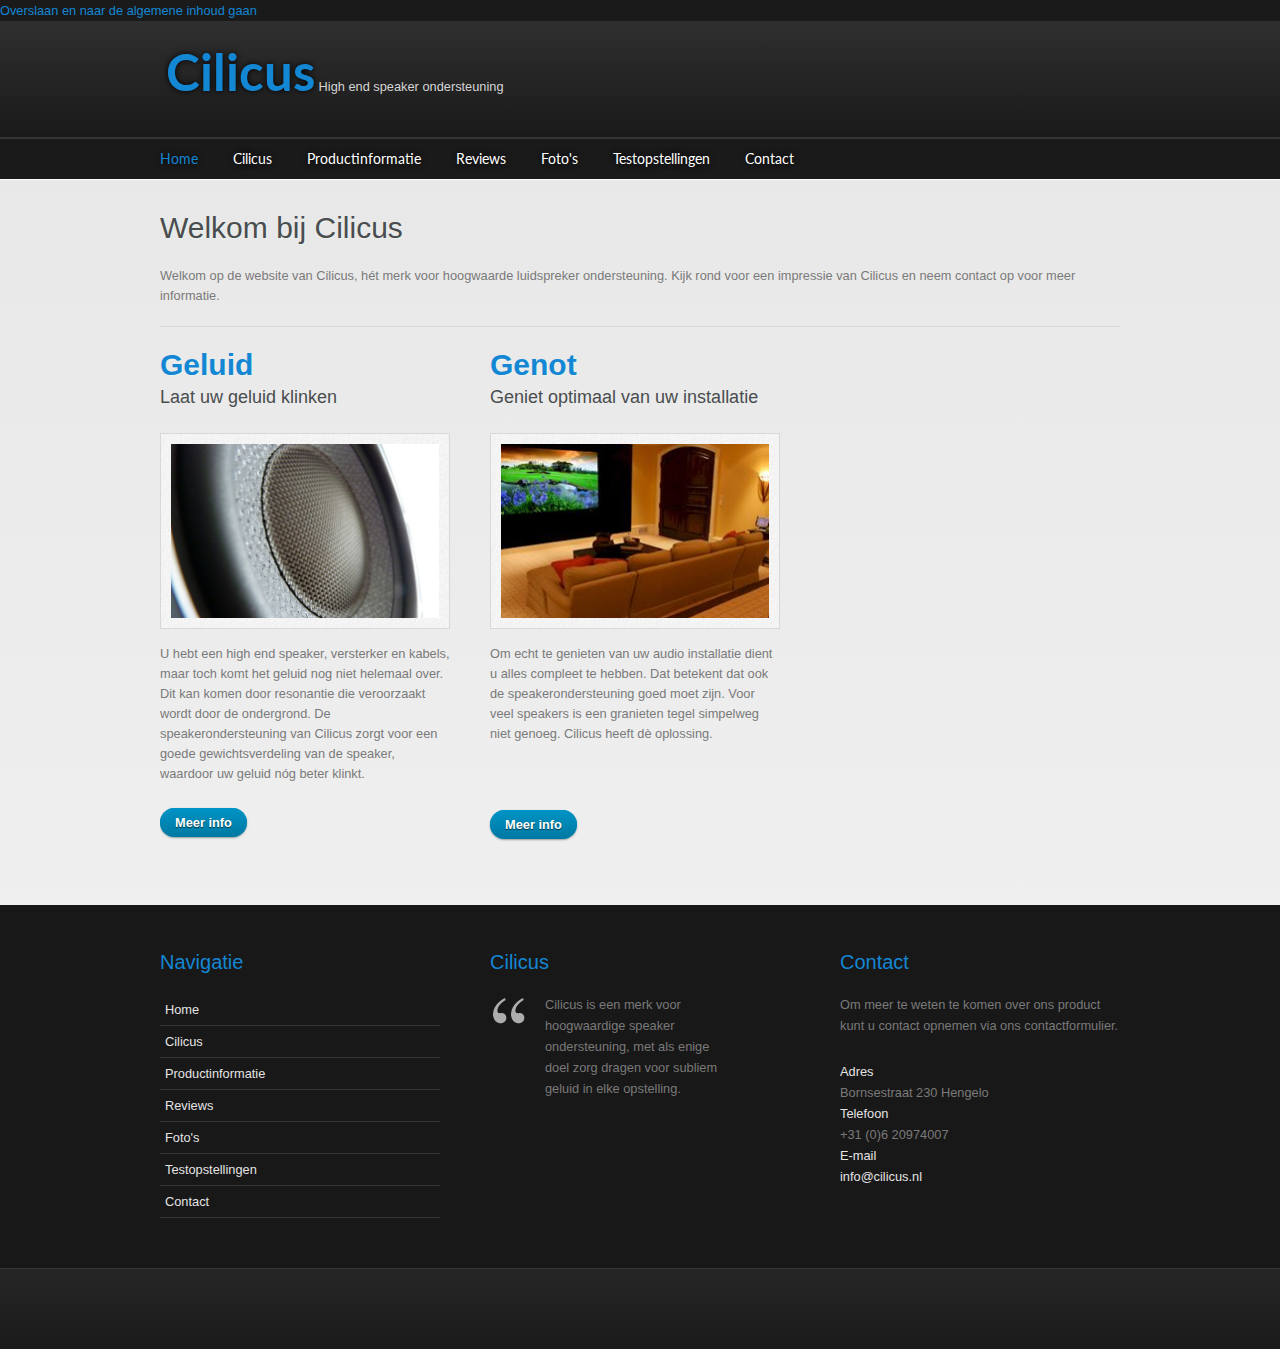
<file: index.html>
<!DOCTYPE html PUBLIC "-//W3C//DTD XHTML+RDFa 1.0//EN"
  "http://www.w3.org/MarkUp/DTD/xhtml-rdfa-1.dtd">
<html xmlns="http://www.w3.org/1999/xhtml" xml:lang="nl" version="XHTML+RDFa 1.0" dir="ltr"
  xmlns:content="http://purl.org/rss/1.0/modules/content/"
  xmlns:dc="http://purl.org/dc/terms/"
  xmlns:foaf="http://xmlns.com/foaf/0.1/"
  xmlns:og="http://ogp.me/ns#"
  xmlns:rdfs="http://www.w3.org/2000/01/rdf-schema#"
  xmlns:sioc="http://rdfs.org/sioc/ns#"
  xmlns:sioct="http://rdfs.org/sioc/types#"
  xmlns:skos="http://www.w3.org/2004/02/skos/core#"
  xmlns:xsd="http://www.w3.org/2001/XMLSchema#">

<head profile="http://www.w3.org/1999/xhtml/vocab">
  <meta http-equiv="Content-Type" content="text/html; charset=utf-8" />
<meta content="Welkom bij Cilicus" about="/node/5" property="dc:title" />
<link rel="shortlink" href="node/5.html" />
<link rel="canonical" href="node/5.html" />
<meta name="Generator" content="Drupal 7 (http://drupal.org)" />
  <title>Welkom bij Cilicus | Cilicus</title>
  <style type="text/css" media="all">@import url("http://www.cilicus.nl/modules/system/system.base.css?n13lht");
@import url("http://www.cilicus.nl/modules/system/system.menus.css?n13lht");
@import url("http://www.cilicus.nl/modules/system/system.messages.css?n13lht");
@import url("http://www.cilicus.nl/modules/system/system.theme.css?n13lht");</style>
<style type="text/css" media="all">@import url("http://www.cilicus.nl/modules/field/theme/field.css?n13lht");
@import url("http://www.cilicus.nl/modules/node/node.css?n13lht");
@import url("http://www.cilicus.nl/modules/user/user.css?n13lht");
@import url("sites/www.cilicus.nl/modules/views/css/views.css@n13lht.css");</style>
<style type="text/css" media="all">@import url("sites/www.cilicus.nl/modules/colorbox/styles/default/colorbox_default_style.css@n13lht.css");
@import url("sites/www.cilicus.nl/modules/ctools/css/ctools.css@n13lht.css");</style>
<style type="text/css" media="all">@import url("sites/www.cilicus.nl/themes/corporateclean/style.css@n13lht.css");
@import url("sites/www.cilicus.nl/themes/cilicus/color/colors.css@n13lht.css");
@import url("sites/www.cilicus.nl/themes/cilicus/cilicus.css@n13lht.css");</style>
<style type="text/css" media="all">@import url("sites/www.cilicus.nl/files/fontyourface/font.css@n13lht.css");</style>
<link type="text/css" rel="stylesheet" href="http://fonts.googleapis.com/css?family=Lato:700&amp;subset=latin" media="all" />
  <script type="text/javascript" src="http://www.cilicus.nl/misc/jquery.js?v=1.4.4"></script>
<script type="text/javascript" src="http://www.cilicus.nl/misc/jquery.once.js?v=1.2"></script>
<script type="text/javascript" src="http://www.cilicus.nl/misc/drupal.js?n13lht"></script>
<script type="text/javascript" src="sites/www.cilicus.nl/files/languages/nl_v_xRzqw2kfI_KxIqjWokMai5OSv_e_ECpCqEXEC7u-g.js@n13lht.html"></script>
<script type="text/javascript" src="sites/www.cilicus.nl/themes/corporateclean/js/jquery.cycle.all.js@n13lht.html"></script>
<script type="text/javascript" src="sites/www.cilicus.nl/modules/colorbox/js/colorbox.js@n13lht.html"></script>
<script type="text/javascript" src="sites/www.cilicus.nl/modules/colorbox/styles/default/colorbox_default_style.js@n13lht.html"></script>
<script type="text/javascript">
<!--//--><![CDATA[//><!--
jQuery(document).ready(function($) { 

	$(window).load(function() {
	
		$("#slideshow img").show();
		$("#slideshow").fadeIn("slow");
		$("#slider-controls-wrapper").fadeIn("slow");

		$("#slideshow").cycle({
			fx:    "scrollHorz",
			speed:  "slow",
			timeout: "10000",
			random: 0,
			nowrap: 0,
			pause: 0,
			pager:  "#slider-navigation",
			pagerAnchorBuilder: function(idx, slide) {
				return "#slider-navigation li:eq(" + (idx) + ") a";
			},
			after: onAfter
		});
	});
	
	function onAfter(curr, next, opts, fwd){
		var $ht = $(this).height();
		$(this).parent().animate({height: $ht});
	}

	});
//--><!]]>
</script>
<script type="text/javascript">
<!--//--><![CDATA[//><!--
jQuery.extend(Drupal.settings, {"basePath":"\/","pathPrefix":"","ajaxPageState":{"theme":"cilicus","theme_token":"QDFryzPNoiRvOk1Oe1mPbxQiOQGoffNzEbR0vlQAOsI","js":{"misc\/jquery.js":1,"misc\/jquery.once.js":1,"misc\/drupal.js":1,"public:\/\/languages\/nl_v_xRzqw2kfI_KxIqjWokMai5OSv_e_ECpCqEXEC7u-g.js":1,"sites\/www.cilicus.nl\/themes\/corporateclean\/js\/jquery.cycle.all.js":1,"sites\/www.cilicus.nl\/modules\/colorbox\/js\/colorbox.js":1,"sites\/www.cilicus.nl\/modules\/colorbox\/styles\/default\/colorbox_default_style.js":1,"0":1},"css":{"modules\/system\/system.base.css":1,"modules\/system\/system.menus.css":1,"modules\/system\/system.messages.css":1,"modules\/system\/system.theme.css":1,"modules\/field\/theme\/field.css":1,"modules\/node\/node.css":1,"modules\/user\/user.css":1,"sites\/www.cilicus.nl\/modules\/views\/css\/views.css":1,"sites\/www.cilicus.nl\/modules\/colorbox\/styles\/default\/colorbox_default_style.css":1,"sites\/www.cilicus.nl\/modules\/ctools\/css\/ctools.css":1,"sites\/www.cilicus.nl\/themes\/corporateclean\/style.css":1,"sites\/www.cilicus.nl\/themes\/cilicus\/color\/colors.css":1,"sites\/www.cilicus.nl\/themes\/cilicus\/cilicus.css":1,"sites\/www.cilicus.nl\/files\/fontyourface\/font.css":1,"http:\/\/fonts.googleapis.com\/css?family=Lato:700\u0026subset=latin":1}},"colorbox":{"opacity":"0.85","current":"{current} van {total}","previous":"\u00ab Vorige","next":"Volgende \u00bb","close":"Sluiten","maxWidth":"100%","maxHeight":"100%","fixed":true}});
//--><!]]>
</script>
</head>
<body class="html front not-logged-in no-sidebars page-node page-node- page-node-5 node-type-page i18n-nl" >
  <div id="skip-link">
    <a href="node/5.html#main-content" class="element-invisible element-focusable">Overslaan en naar de algemene inhoud gaan</a>
  </div>
    <!-- Header. -->
<div id="header">

    <div id="header-inside">
    
        <div id="header-inside-left">
            
                 
                        <div class="clearfix">
                        <span id="site-name"><a href="node/5.html" title="Home">Cilicus</a></span>
                                    <span id="slogan">High end speaker ondersteuning</span>
                        </div><!-- /site-name-wrapper -->
                        
        </div>
            
        <div id="header-inside-right">
		    
        </div>
    
    </div><!-- EOF: #header-inside -->

</div><!-- EOF: #header -->

<!-- Header Menu. -->
<div id="header-menu">

<div id="header-menu-inside">
    <ul class="menu"><li class="first leaf"><a href="node/5.html" title="Terug naar de homepage" class="active">Home</a></li>
<li class="leaf"><a href="node/1.html" title="Cilicus, wat is het? Over het product en het bedrijf Cilicus.">Cilicus</a></li>
<li class="leaf"><a href="node/4.html" title="Bekijk de productinformatie">Productinformatie</a></li>
<li class="leaf"><a href="node/7.html" title="Bekijk reviews van Cilicus">Reviews</a></li>
<li class="leaf"><a href="node/6.html" title="Bekijk foto&#039;s van Cilicus luidsprekervoeten">Foto&#039;s</a></li>
<li class="leaf"><a href="node/3.html" title="Bekijk de testresultaten van de speakerondersteuning">Testopstellingen</a></li>
<li class="last leaf"><a href="contact.html" title="Neem contact op met Cilicus">Contact</a></li>
</ul></div><!-- EOF: #header-menu-inside -->

</div><!-- EOF: #header-menu -->

<!-- Banner. -->
<div id="banner">
    <div class="region region-banner">
    <div id="block-block-3" class="block block-block">


<div class="content">
<div id="slideshow">
  <div class="slider-item">
    <div class="content">
                <!--slider-item content-->
                <div style="float:left; padding:0 30px 0 0;">
                <img height="250px" width="450px" class="masked" src="files/images/speakerondersteuning_1.jpg"/>
                </div>
                <h2>High end ondersteuning</h2>
                <strong>voor alle luidsprekers</strong><br/><br />
		<p>Met de luidspreker ondersteuning van Cilicus krijgt u het beste geluid uit uw speakers. Door een combinatie van materiaalkeuze en gewichtsverdeling komt er een einde aan geluidsinterferentie en resonantie.</p>
                <div style="display:block; padding:30px 0 10px 0;"><a class="more" href="node/4.html">Meer info</a></div>
                <!--EOF:slider-item content-->
    </div>
  </div>
  <!--EOF:slider-item-->
  <!--slider-item-->
  <div class="slider-item">
    <div class="content">
                <!--slider-item content-->
                <div style="float:right; padding:0 0 0 30px;">
                <img height="250px" width="450px" class="masked" src="files/images/luidspreker-ondersteuning.jpg"/>
                </div>
                <h2>Voor alle luidsprekers</h2>
		<strong>Twee uitvoeringen, voor groot en klein</strong>
                <p>De speaker ondersteuningen van Cilicus zijn voor alle formaten boxen beschikbaar. De ondersteuning is verkrijgbaar in een normale versie en een XL versie voor speakers van formaat.</p>
                <div style="display:block; padding:30px 0 10px 0;"><a class="more" href="node/4.html">Meer info</a></div>
                <!--EOF:slider-item content-->
    </div>
  </div>
  <!--EOF:slider-item-->
</div>
<!--EOF:slideshow-->

<!--slider-controls-wrapper-->
<div id="slider-controls-wrapper">
  <div id="slider-controls">
    <ul id="slider-navigation">
      <li><a href="node/5.html#"></a></li>
      <li><a href="node/5.html#"></a></li>
    </ul>
  </div>
</div>
<!--EOF:slider-controls-wrapper-->
</div>
</div>  </div>
</div><!-- EOF: #banner -->


<!-- Content. -->
<div id="content">

    <div id="content-inside" class="inside">
    
        <div id="main">
            
                        
                   
                 
                        
                        
			                        <h1>Welkom bij Cilicus</h1>
                                    
                        
              <div class="region region-content">
    <div id="block-system-main" class="block block-system">


<div class="content">
<div id="node-5" class="node node-page" about="/node/5" typeof="sioc:Item foaf:Document">

  
      
  
  <div class="content clearfix">
    <div class="field field-name-body field-type-text-with-summary field-label-hidden"><div class="field-items"><div class="field-item even" property="content:encoded"><div style="border-bottom:1px solid #d9d9d9; padding:0 0 20px 0;">Welkom op de website van Cilicus, hét merk voor hoogwaarde luidspreker ondersteuning. Kijk rond voor een impressie van Cilicus en neem contact op voor meer informatie.</div>
 
<div style="clear:both; padding:20px 0;">
 
<div style="float:left; width:290px; padding:0 40px 0 0;">
<h1 class="front-heading">Geluid</h1>
<div class="subtitle">Laat uw geluid klinken</div>
<img class="masked" src="files/images/speaker-ondersteuning-detail.jpg"/>
U hebt een high end speaker, versterker en kabels, maar toch komt het geluid nog niet helemaal over. Dit kan komen door resonantie die veroorzaakt wordt door de ondergrond. De speakerondersteuning van Cilicus zorgt voor een goede gewichtsverdeling van de speaker, waardoor uw geluid nóg beter klinkt.<div style="display:block; padding:30px 0 10px 0;"><a class="more" href="node/4.html">Meer info</a></div>
</div>
 
<div style="float:left; width:290px;">
<h1 class="front-heading">Genot</h1>
<div class="subtitle">Geniet optimaal van uw installatie</div>
<img class="masked" src="files/images/home-theater-speakerondersteuning.png"/>
Om echt te genieten van uw audio installatie dient u alles compleet te hebben. Dat betekent dat ook de speakerondersteuning goed moet zijn. Voor veel speakers is een granieten tegel simpelweg niet genoeg. Cilicus heeft dè oplossing.
<div style="display:block; padding:71px 0 10px 0;"><a class="more" href="node/4.html">Meer info</a></div>
</div>
 
</div></div></div></div>  </div>

  <div class="clearfix">
          <div class="links"></div>
    
      </div>

</div></div>
</div>  </div>
            
                        
        </div><!-- EOF: #main -->
        
        <div id="sidebar">
             
            
        </div><!-- EOF: #sidebar -->

    </div><!-- EOF: #content-inside -->

</div><!-- EOF: #content -->

<!-- Footer -->    
<div id="footer">

    <div id="footer-inside">
    
        <div class="footer-area first">
          <div class="region region-footer-first">
    <div id="block-system-main-menu" class="block block-system block-menu">

<h2>Navigatie</h2>

<div class="content">
<ul class="menu"><li class="first leaf"><a href="node/5.html" title="Terug naar de homepage" class="active">Home</a></li>
<li class="leaf"><a href="node/1.html" title="Cilicus, wat is het? Over het product en het bedrijf Cilicus.">Cilicus</a></li>
<li class="leaf"><a href="node/4.html" title="Bekijk de productinformatie">Productinformatie</a></li>
<li class="leaf"><a href="node/7.html" title="Bekijk reviews van Cilicus">Reviews</a></li>
<li class="leaf"><a href="node/6.html" title="Bekijk foto&#039;s van Cilicus luidsprekervoeten">Foto&#039;s</a></li>
<li class="leaf"><a href="node/3.html" title="Bekijk de testresultaten van de speakerondersteuning">Testopstellingen</a></li>
<li class="last leaf"><a href="contact.html" title="Neem contact op met Cilicus">Contact</a></li>
</ul></div>
</div>  </div>
        </div><!-- EOF: .footer-area -->
        
        <div class="footer-area second">
          <div class="region region-footer-second">
    <div id="block-block-2" class="block block-block">

<h2>Cilicus</h2>

<div class="content">
<blockquote><p>Cilicus is een merk voor hoogwaardige speaker ondersteuning, met als enige doel zorg dragen voor subliem geluid in elke opstelling.</p></blockquote> </div>
</div>  </div>
        </div><!-- EOF: .footer-area -->
        
        <div class="footer-area third">
          <div class="region region-footer-third">
    <div id="block-block-1" class="block block-block">

<h2>Contact</h2>

<div class="content">
<p>Om meer te weten te komen over ons product kunt u contact opnemen via ons contactformulier.</p>
<a href="contact.html">Adres</a><br />
Bornsestraat 230 Hengelo<br />
<a href="contact.html">Telefoon</a><br />
+31 (0)6 20974007<br />
<a href="contact.html">E-mail</a><br />
<a href="mailto:info@cilicus.nl">info@cilicus.nl</a> </div>
</div>  </div>
        </div><!-- EOF: .footer-area -->
       
    </div><!-- EOF: #footer-inside -->

</div><!-- EOF: #footer -->

<!-- Footer -->    
<div id="footer-bottom">

    <div id="footer-bottom-inside">
    
    	<div id="footer-bottom-left">
        
                        
                        
        </div>
        
        <div id="footer-bottom-right">
        
        	        
        </div><!-- EOF: #footer-bottom-right -->
       
    </div><!-- EOF: #footer-bottom-inside -->

</div><!-- EOF: #footer -->
  </body>
</html>
</file>
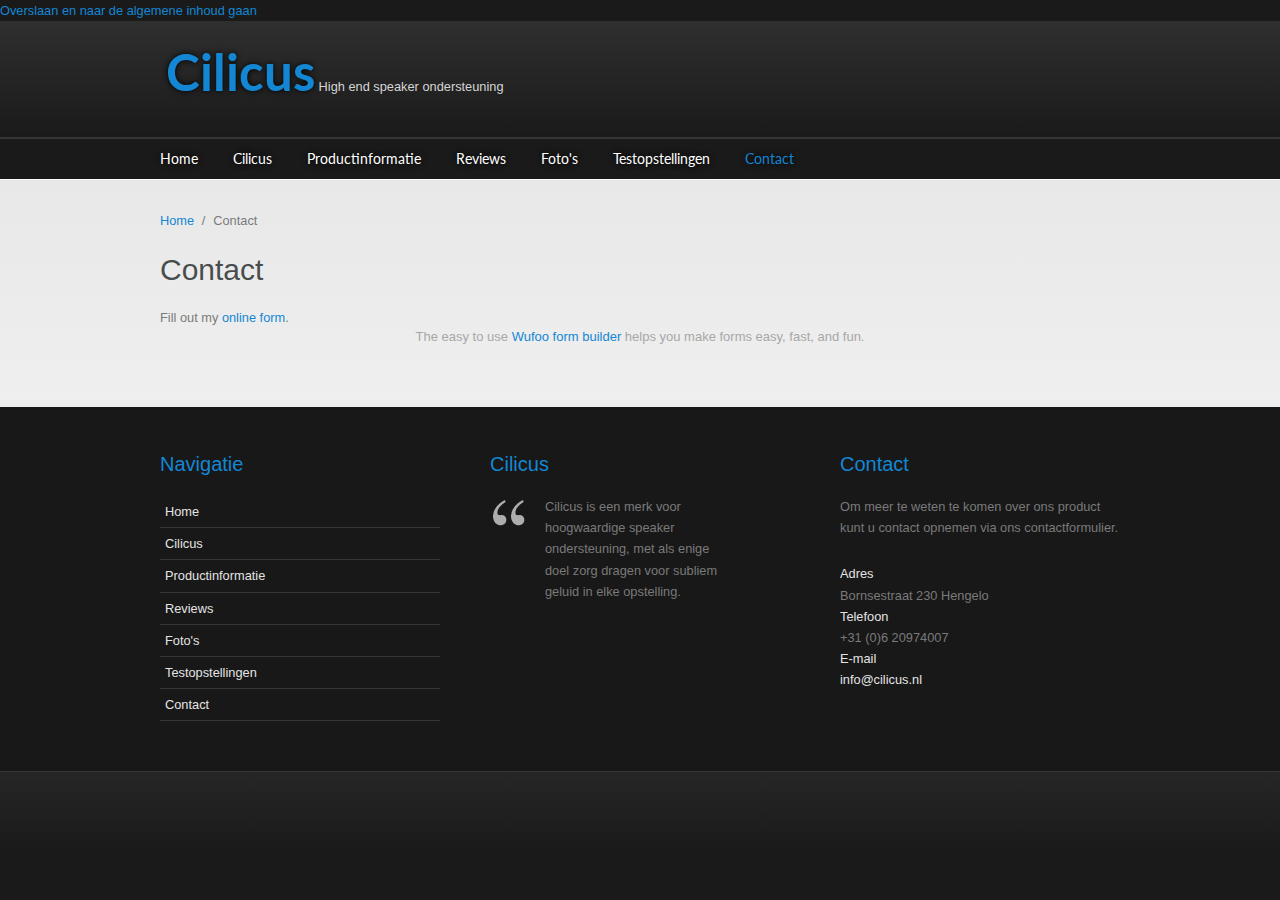
<file: contact.html>
<!DOCTYPE html PUBLIC "-//W3C//DTD XHTML+RDFa 1.0//EN"
  "http://www.w3.org/MarkUp/DTD/xhtml-rdfa-1.dtd">
<html xmlns="http://www.w3.org/1999/xhtml" xml:lang="nl" version="XHTML+RDFa 1.0" dir="ltr"
  xmlns:content="http://purl.org/rss/1.0/modules/content/"
  xmlns:dc="http://purl.org/dc/terms/"
  xmlns:foaf="http://xmlns.com/foaf/0.1/"
  xmlns:og="http://ogp.me/ns#"
  xmlns:rdfs="http://www.w3.org/2000/01/rdf-schema#"
  xmlns:sioc="http://rdfs.org/sioc/ns#"
  xmlns:sioct="http://rdfs.org/sioc/types#"
  xmlns:skos="http://www.w3.org/2004/02/skos/core#"
  xmlns:xsd="http://www.w3.org/2001/XMLSchema#">

<head profile="http://www.w3.org/1999/xhtml/vocab">
  <meta http-equiv="Content-Type" content="text/html; charset=utf-8" />
<meta name="Generator" content="Drupal 7 (http://drupal.org)" />
  <title>Contact | Cilicus</title>
  <style type="text/css" media="all">@import url("http://www.cilicus.nl/modules/system/system.base.css?n13lht");
@import url("http://www.cilicus.nl/modules/system/system.menus.css?n13lht");
@import url("http://www.cilicus.nl/modules/system/system.messages.css?n13lht");
@import url("http://www.cilicus.nl/modules/system/system.theme.css?n13lht");</style>
<style type="text/css" media="all">@import url("http://www.cilicus.nl/modules/field/theme/field.css?n13lht");
@import url("http://www.cilicus.nl/modules/node/node.css?n13lht");
@import url("http://www.cilicus.nl/modules/user/user.css?n13lht");
@import url("sites/www.cilicus.nl/modules/views/css/views.css@n13lht.css");</style>
<style type="text/css" media="all">@import url("sites/www.cilicus.nl/modules/colorbox/styles/default/colorbox_default_style.css@n13lht.css");
@import url("sites/www.cilicus.nl/modules/ctools/css/ctools.css@n13lht.css");</style>
<style type="text/css" media="all">@import url("sites/www.cilicus.nl/themes/corporateclean/style.css@n13lht.css");
@import url("sites/www.cilicus.nl/themes/cilicus/color/colors.css@n13lht.css");
@import url("sites/www.cilicus.nl/themes/cilicus/cilicus.css@n13lht.css");</style>
<style type="text/css" media="all">@import url("sites/www.cilicus.nl/files/fontyourface/font.css@n13lht.css");</style>
<link type="text/css" rel="stylesheet" href="http://fonts.googleapis.com/css?family=Lato:700&amp;subset=latin" media="all" />
  <script type="text/javascript" src="http://www.cilicus.nl/misc/jquery.js?v=1.4.4"></script>
<script type="text/javascript" src="http://www.cilicus.nl/misc/jquery.once.js?v=1.2"></script>
<script type="text/javascript" src="http://www.cilicus.nl/misc/drupal.js?n13lht"></script>
<script type="text/javascript" src="http://www.cilicus.nl/misc/jquery.cookie.js?v=1.0"></script>
<script type="text/javascript" src="sites/www.cilicus.nl/themes/corporateclean/js/jquery.cycle.all.js@n13lht.html"></script>
<script type="text/javascript" src="sites/www.cilicus.nl/files/languages/nl_v_xRzqw2kfI_KxIqjWokMai5OSv_e_ECpCqEXEC7u-g.js@n13lht.html"></script>
<script type="text/javascript" src="sites/www.cilicus.nl/modules/colorbox/js/colorbox.js@n13lht.html"></script>
<script type="text/javascript" src="sites/www.cilicus.nl/modules/colorbox/styles/default/colorbox_default_style.js@n13lht.html"></script>
<script type="text/javascript" src="http://www.cilicus.nl/misc/textarea.js?v=7.26"></script>
<script type="text/javascript">
<!--//--><![CDATA[//><!--
jQuery(document).ready(function($) { 

	$(window).load(function() {
	
		$("#slideshow img").show();
		$("#slideshow").fadeIn("slow");
		$("#slider-controls-wrapper").fadeIn("slow");

		$("#slideshow").cycle({
			fx:    "scrollHorz",
			speed:  "slow",
			timeout: "10000",
			random: 0,
			nowrap: 0,
			pause: 0,
			pager:  "#slider-navigation",
			pagerAnchorBuilder: function(idx, slide) {
				return "#slider-navigation li:eq(" + (idx) + ") a";
			},
			after: onAfter
		});
	});
	
	function onAfter(curr, next, opts, fwd){
		var $ht = $(this).height();
		$(this).parent().animate({height: $ht});
	}

	});
//--><!]]>
</script>
<script type="text/javascript">
<!--//--><![CDATA[//><!--
jQuery.extend(Drupal.settings, {"basePath":"\/","pathPrefix":"","ajaxPageState":{"theme":"cilicus","theme_token":"G1Js0SVJdACx2NNSGyl55hSHesjgZtBnLg4nOnyt-gg","js":{"misc\/jquery.js":1,"misc\/jquery.once.js":1,"misc\/drupal.js":1,"misc\/jquery.cookie.js":1,"sites\/www.cilicus.nl\/themes\/corporateclean\/js\/jquery.cycle.all.js":1,"public:\/\/languages\/nl_v_xRzqw2kfI_KxIqjWokMai5OSv_e_ECpCqEXEC7u-g.js":1,"sites\/www.cilicus.nl\/modules\/colorbox\/js\/colorbox.js":1,"sites\/www.cilicus.nl\/modules\/colorbox\/styles\/default\/colorbox_default_style.js":1,"misc\/textarea.js":1,"0":1},"css":{"modules\/system\/system.base.css":1,"modules\/system\/system.menus.css":1,"modules\/system\/system.messages.css":1,"modules\/system\/system.theme.css":1,"modules\/field\/theme\/field.css":1,"modules\/node\/node.css":1,"modules\/user\/user.css":1,"sites\/www.cilicus.nl\/modules\/views\/css\/views.css":1,"sites\/www.cilicus.nl\/modules\/colorbox\/styles\/default\/colorbox_default_style.css":1,"sites\/www.cilicus.nl\/modules\/ctools\/css\/ctools.css":1,"sites\/www.cilicus.nl\/themes\/corporateclean\/style.css":1,"sites\/www.cilicus.nl\/themes\/cilicus\/color\/colors.css":1,"sites\/www.cilicus.nl\/themes\/cilicus\/cilicus.css":1,"sites\/www.cilicus.nl\/files\/fontyourface\/font.css":1,"http:\/\/fonts.googleapis.com\/css?family=Lato:700\u0026subset=latin":1}},"colorbox":{"opacity":"0.85","current":"{current} van {total}","previous":"\u00ab Vorige","next":"Volgende \u00bb","close":"Sluiten","maxWidth":"100%","maxHeight":"100%","fixed":true}});
//--><!]]>
</script>
</head>
<body class="html not-front not-logged-in no-sidebars page-contact i18n-nl" >
  <div id="skip-link">
    <a href="contact.html#main-content" class="element-invisible element-focusable">Overslaan en naar de algemene inhoud gaan</a>
  </div>
    <!-- Header. -->
<div id="header">

    <div id="header-inside">
    
        <div id="header-inside-left">
            
                 
                        <div class="clearfix">
                        <span id="site-name"><a href="node/5.html" title="Home">Cilicus</a></span>
                                    <span id="slogan">High end speaker ondersteuning</span>
                        </div><!-- /site-name-wrapper -->
                        
        </div>
            
        <div id="header-inside-right">
		    
        </div>
    
    </div><!-- EOF: #header-inside -->

</div><!-- EOF: #header -->

<!-- Header Menu. -->
<div id="header-menu">

<div id="header-menu-inside">
    <ul class="menu"><li class="first leaf"><a href="node/5.html" title="Terug naar de homepage">Home</a></li>
<li class="leaf"><a href="node/1.html" title="Cilicus, wat is het? Over het product en het bedrijf Cilicus.">Cilicus</a></li>
<li class="leaf"><a href="node/4.html" title="Bekijk de productinformatie">Productinformatie</a></li>
<li class="leaf"><a href="node/7.html" title="Bekijk reviews van Cilicus">Reviews</a></li>
<li class="leaf"><a href="node/6.html" title="Bekijk foto&#039;s van Cilicus luidsprekervoeten">Foto&#039;s</a></li>
<li class="leaf"><a href="node/3.html" title="Bekijk de testresultaten van de speakerondersteuning">Testopstellingen</a></li>
<li class="last leaf active-trail"><a href="contact.html" title="Neem contact op met Cilicus" class="active-trail active">Contact</a></li>
</ul></div><!-- EOF: #header-menu-inside -->

</div><!-- EOF: #header-menu -->

<!-- Banner. -->
<div id="banner">
  </div><!-- EOF: #banner -->


<!-- Content. -->
<div id="content">

    <div id="content-inside" class="inside">
    
        <div id="main">
            
            <div class="breadcrumb"><a href="node/5.html">Home</a> <span class="breadcrumb-separator">/</span>Contact</div>            
                   
                 
                        
                        
			                        <h1>Contact</h1>
                                    
                        
              <div class="region region-content">
    <div id="block-system-main" class="block block-system">


<div class="content">
<div id="wufoo-zvlyi3907puun7">
Fill out my <a href="https://wienkit.wufoo.com/forms/zvlyi3907puun7">online form</a>.
</div>
<div id="wuf-adv" style="font-family:inherit;font-size: small;color:#a7a7a7;text-align:center;display:block;">The easy to use <a href="http://www.wufoo.com/form-builder/">Wufoo form builder</a> helps you make forms easy, fast, and fun.</div>
<script type="text/javascript">var zvlyi3907puun7;(function(d, t) {
var s = d.createElement(t), options = {
'userName':'wienkit',
'formHash':'zvlyi3907puun7',
'autoResize':true,
'height':'616',
'async':true,
'host':'wufoo.com',
'header':'show',
'ssl':true};
s.src = ('https:' == d.location.protocol ? 'https://' : 'http://') + 'www.wufoo.com/scripts/embed/form.js';
s.onload = s.onreadystatechange = function() {
var rs = this.readyState; if (rs) if (rs != 'complete') if (rs != 'loaded') return;
try { zvlyi3907puun7 = new WufooForm();zvlyi3907puun7.initialize(options);zvlyi3907puun7.display(); } catch (e) {}};
var scr = d.getElementsByTagName(t)[0], par = scr.parentNode; par.insertBefore(s, scr);
})(document, 'script');</script>
</div>
</div>  </div>
            
                        
        </div><!-- EOF: #main -->
        
        <div id="sidebar">
             
            
        </div><!-- EOF: #sidebar -->

    </div><!-- EOF: #content-inside -->

</div><!-- EOF: #content -->

<!-- Footer -->    
<div id="footer">

    <div id="footer-inside">
    
        <div class="footer-area first">
          <div class="region region-footer-first">
    <div id="block-system-main-menu" class="block block-system block-menu">

<h2>Navigatie</h2>

<div class="content">
<ul class="menu"><li class="first leaf"><a href="node/5.html" title="Terug naar de homepage">Home</a></li>
<li class="leaf"><a href="node/1.html" title="Cilicus, wat is het? Over het product en het bedrijf Cilicus.">Cilicus</a></li>
<li class="leaf"><a href="node/4.html" title="Bekijk de productinformatie">Productinformatie</a></li>
<li class="leaf"><a href="node/7.html" title="Bekijk reviews van Cilicus">Reviews</a></li>
<li class="leaf"><a href="node/6.html" title="Bekijk foto&#039;s van Cilicus luidsprekervoeten">Foto&#039;s</a></li>
<li class="leaf"><a href="node/3.html" title="Bekijk de testresultaten van de speakerondersteuning">Testopstellingen</a></li>
<li class="last leaf active-trail"><a href="contact.html" title="Neem contact op met Cilicus" class="active-trail active">Contact</a></li>
</ul></div>
</div>  </div>
        </div><!-- EOF: .footer-area -->
        
        <div class="footer-area second">
          <div class="region region-footer-second">
    <div id="block-block-2" class="block block-block">

<h2>Cilicus</h2>

<div class="content">
<blockquote><p>Cilicus is een merk voor hoogwaardige speaker ondersteuning, met als enige doel zorg dragen voor subliem geluid in elke opstelling.</p></blockquote> </div>
</div>  </div>
        </div><!-- EOF: .footer-area -->
        
        <div class="footer-area third">
          <div class="region region-footer-third">
    <div id="block-block-1" class="block block-block">

<h2>Contact</h2>

<div class="content">
<p>Om meer te weten te komen over ons product kunt u contact opnemen via ons contactformulier.</p>
<a href="contact.html">Adres</a><br />
Bornsestraat 230 Hengelo<br />
<a href="contact.html">Telefoon</a><br />
+31 (0)6 20974007<br />
<a href="contact.html">E-mail</a><br />
<a href="mailto:info@cilicus.nl">info@cilicus.nl</a> </div>
</div>  </div>
        </div><!-- EOF: .footer-area -->
       
    </div><!-- EOF: #footer-inside -->

</div><!-- EOF: #footer -->

<!-- Footer -->    
<div id="footer-bottom">

    <div id="footer-bottom-inside">
    
    	<div id="footer-bottom-left">
        
                        
                        
        </div>
        
        <div id="footer-bottom-right">
        
        	        
        </div><!-- EOF: #footer-bottom-right -->
       
    </div><!-- EOF: #footer-bottom-inside -->

</div><!-- EOF: #footer -->
  </body>
</html>
</file>
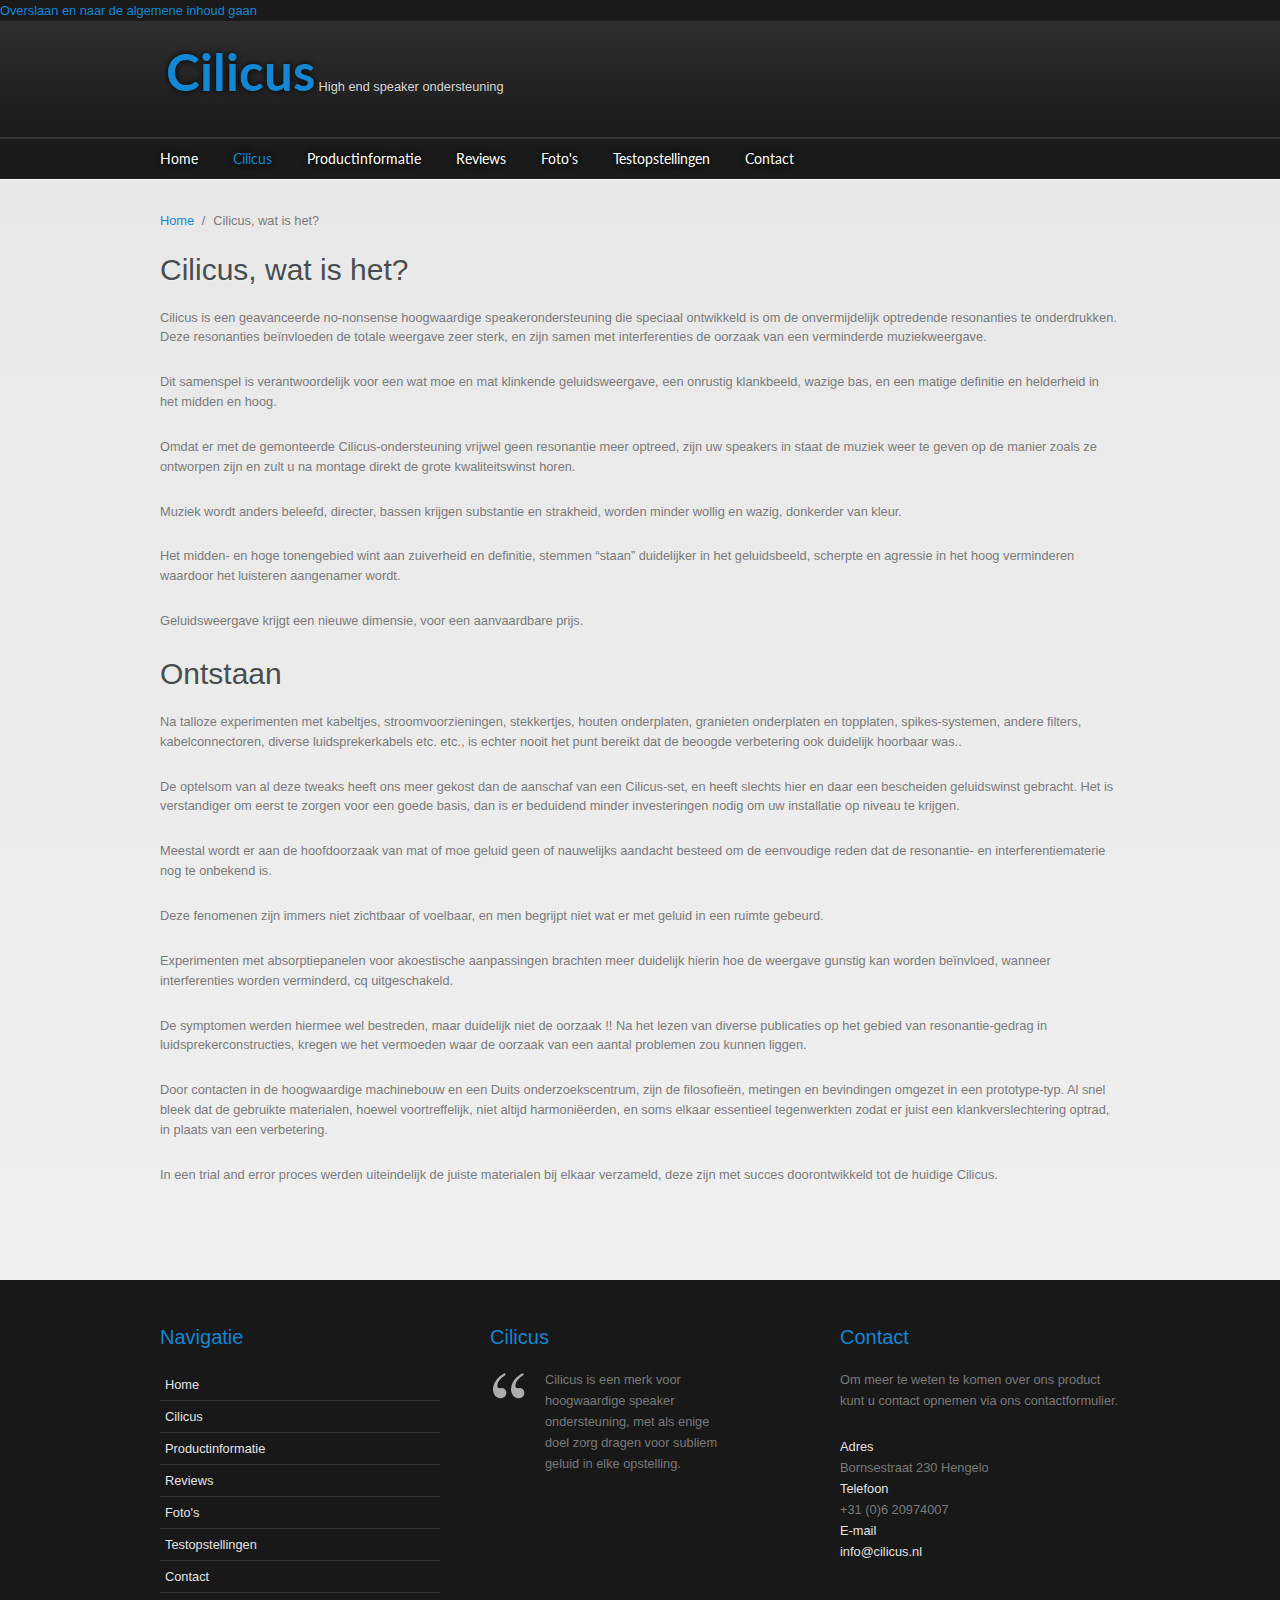
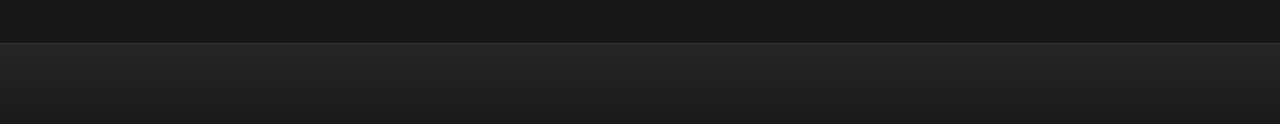
<file: node/1.html>
<!DOCTYPE html PUBLIC "-//W3C//DTD XHTML+RDFa 1.0//EN"
  "http://www.w3.org/MarkUp/DTD/xhtml-rdfa-1.dtd">
<html xmlns="http://www.w3.org/1999/xhtml" xml:lang="nl" version="XHTML+RDFa 1.0" dir="ltr"
  xmlns:content="http://purl.org/rss/1.0/modules/content/"
  xmlns:dc="http://purl.org/dc/terms/"
  xmlns:foaf="http://xmlns.com/foaf/0.1/"
  xmlns:og="http://ogp.me/ns#"
  xmlns:rdfs="http://www.w3.org/2000/01/rdf-schema#"
  xmlns:sioc="http://rdfs.org/sioc/ns#"
  xmlns:sioct="http://rdfs.org/sioc/types#"
  xmlns:skos="http://www.w3.org/2004/02/skos/core#"
  xmlns:xsd="http://www.w3.org/2001/XMLSchema#">

<head profile="http://www.w3.org/1999/xhtml/vocab">
  <meta http-equiv="Content-Type" content="text/html; charset=utf-8" />
<meta content="Cilicus, wat is het?" about="/content/cilicus-speakerondersteuning" property="dc:title" />
<link rel="shortlink" href="1.html" />
<link rel="canonical" href="1.html" />
<meta name="Generator" content="Drupal 7 (http://drupal.org)" />
  <title>Cilicus, wat is het? | Cilicus</title>
  <style type="text/css" media="all">@import url("http://www.cilicus.nl/modules/system/system.base.css?n13lht");
@import url("http://www.cilicus.nl/modules/system/system.menus.css?n13lht");
@import url("http://www.cilicus.nl/modules/system/system.messages.css?n13lht");
@import url("http://www.cilicus.nl/modules/system/system.theme.css?n13lht");</style>
<style type="text/css" media="all">@import url("http://www.cilicus.nl/modules/field/theme/field.css?n13lht");
@import url("http://www.cilicus.nl/modules/node/node.css?n13lht");
@import url("http://www.cilicus.nl/modules/user/user.css?n13lht");
@import url("../sites/www.cilicus.nl/modules/views/css/views.css@n13lht.css");</style>
<style type="text/css" media="all">@import url("../sites/www.cilicus.nl/modules/colorbox/styles/default/colorbox_default_style.css@n13lht.css");
@import url("../sites/www.cilicus.nl/modules/ctools/css/ctools.css@n13lht.css");</style>
<style type="text/css" media="all">@import url("../sites/www.cilicus.nl/themes/corporateclean/style.css@n13lht.css");
@import url("../sites/www.cilicus.nl/themes/cilicus/color/colors.css@n13lht.css");
@import url("../sites/www.cilicus.nl/themes/cilicus/cilicus.css@n13lht.css");</style>
<style type="text/css" media="all">@import url("../sites/www.cilicus.nl/files/fontyourface/font.css@n13lht.css");</style>
<link type="text/css" rel="stylesheet" href="http://fonts.googleapis.com/css?family=Lato:700&amp;subset=latin" media="all" />
  <script type="text/javascript" src="http://www.cilicus.nl/misc/jquery.js?v=1.4.4"></script>
<script type="text/javascript" src="http://www.cilicus.nl/misc/jquery.once.js?v=1.2"></script>
<script type="text/javascript" src="http://www.cilicus.nl/misc/drupal.js?n13lht"></script>
<script type="text/javascript" src="../sites/www.cilicus.nl/files/languages/nl_v_xRzqw2kfI_KxIqjWokMai5OSv_e_ECpCqEXEC7u-g.js@n13lht.html"></script>
<script type="text/javascript" src="../sites/www.cilicus.nl/themes/corporateclean/js/jquery.cycle.all.js@n13lht.html"></script>
<script type="text/javascript" src="../sites/www.cilicus.nl/modules/colorbox/js/colorbox.js@n13lht.html"></script>
<script type="text/javascript" src="../sites/www.cilicus.nl/modules/colorbox/styles/default/colorbox_default_style.js@n13lht.html"></script>
<script type="text/javascript">
<!--//--><![CDATA[//><!--
jQuery(document).ready(function($) { 

	$(window).load(function() {
	
		$("#slideshow img").show();
		$("#slideshow").fadeIn("slow");
		$("#slider-controls-wrapper").fadeIn("slow");

		$("#slideshow").cycle({
			fx:    "scrollHorz",
			speed:  "slow",
			timeout: "10000",
			random: 0,
			nowrap: 0,
			pause: 0,
			pager:  "#slider-navigation",
			pagerAnchorBuilder: function(idx, slide) {
				return "#slider-navigation li:eq(" + (idx) + ") a";
			},
			after: onAfter
		});
	});
	
	function onAfter(curr, next, opts, fwd){
		var $ht = $(this).height();
		$(this).parent().animate({height: $ht});
	}

	});
//--><!]]>
</script>
<script type="text/javascript">
<!--//--><![CDATA[//><!--
jQuery.extend(Drupal.settings, {"basePath":"\/","pathPrefix":"","ajaxPageState":{"theme":"cilicus","theme_token":"INaEc7xxdJ42d0xBKWeujeRWm67qjFWldlNylO9xknE","js":{"misc\/jquery.js":1,"misc\/jquery.once.js":1,"misc\/drupal.js":1,"public:\/\/languages\/nl_v_xRzqw2kfI_KxIqjWokMai5OSv_e_ECpCqEXEC7u-g.js":1,"sites\/www.cilicus.nl\/themes\/corporateclean\/js\/jquery.cycle.all.js":1,"sites\/www.cilicus.nl\/modules\/colorbox\/js\/colorbox.js":1,"sites\/www.cilicus.nl\/modules\/colorbox\/styles\/default\/colorbox_default_style.js":1,"0":1},"css":{"modules\/system\/system.base.css":1,"modules\/system\/system.menus.css":1,"modules\/system\/system.messages.css":1,"modules\/system\/system.theme.css":1,"modules\/field\/theme\/field.css":1,"modules\/node\/node.css":1,"modules\/user\/user.css":1,"sites\/www.cilicus.nl\/modules\/views\/css\/views.css":1,"sites\/www.cilicus.nl\/modules\/colorbox\/styles\/default\/colorbox_default_style.css":1,"sites\/www.cilicus.nl\/modules\/ctools\/css\/ctools.css":1,"sites\/www.cilicus.nl\/themes\/corporateclean\/style.css":1,"sites\/www.cilicus.nl\/themes\/cilicus\/color\/colors.css":1,"sites\/www.cilicus.nl\/themes\/cilicus\/cilicus.css":1,"sites\/www.cilicus.nl\/files\/fontyourface\/font.css":1,"http:\/\/fonts.googleapis.com\/css?family=Lato:700\u0026subset=latin":1}},"colorbox":{"opacity":"0.85","current":"{current} van {total}","previous":"\u00ab Vorige","next":"Volgende \u00bb","close":"Sluiten","maxWidth":"100%","maxHeight":"100%","fixed":true}});
//--><!]]>
</script>
</head>
<body class="html not-front not-logged-in no-sidebars page-node page-node- page-node-1 node-type-page i18n-nl" >
  <div id="skip-link">
    <a href="1.html#main-content" class="element-invisible element-focusable">Overslaan en naar de algemene inhoud gaan</a>
  </div>
    <!-- Header. -->
<div id="header">

    <div id="header-inside">
    
        <div id="header-inside-left">
            
                 
                        <div class="clearfix">
                        <span id="site-name"><a href="5.html" title="Home">Cilicus</a></span>
                                    <span id="slogan">High end speaker ondersteuning</span>
                        </div><!-- /site-name-wrapper -->
                        
        </div>
            
        <div id="header-inside-right">
		    
        </div>
    
    </div><!-- EOF: #header-inside -->

</div><!-- EOF: #header -->

<!-- Header Menu. -->
<div id="header-menu">

<div id="header-menu-inside">
    <ul class="menu"><li class="first leaf"><a href="5.html" title="Terug naar de homepage">Home</a></li>
<li class="leaf active-trail"><a href="1.html" title="Cilicus, wat is het? Over het product en het bedrijf Cilicus." class="active-trail active-trail active">Cilicus</a></li>
<li class="leaf"><a href="4.html" title="Bekijk de productinformatie">Productinformatie</a></li>
<li class="leaf"><a href="7.html" title="Bekijk reviews van Cilicus">Reviews</a></li>
<li class="leaf"><a href="6.html" title="Bekijk foto&#039;s van Cilicus luidsprekervoeten">Foto&#039;s</a></li>
<li class="leaf"><a href="3.html" title="Bekijk de testresultaten van de speakerondersteuning">Testopstellingen</a></li>
<li class="last leaf"><a href="../contact.html" title="Neem contact op met Cilicus">Contact</a></li>
</ul></div><!-- EOF: #header-menu-inside -->

</div><!-- EOF: #header-menu -->

<!-- Banner. -->
<div id="banner">
  </div><!-- EOF: #banner -->


<!-- Content. -->
<div id="content">

    <div id="content-inside" class="inside">
    
        <div id="main">
            
            <div class="breadcrumb"><a href="5.html">Home</a> <span class="breadcrumb-separator">/</span>Cilicus, wat is het?</div>            
                   
                 
                        
                        
			                        <h1>Cilicus, wat is het?</h1>
                                    
                        
              <div class="region region-content">
    <div id="block-system-main" class="block block-system">


<div class="content">
<div id="node-1" class="node node-page" about="/content/cilicus-speakerondersteuning" typeof="sioc:Item foaf:Document">

  
      
  
  <div class="content clearfix">
    <div class="field field-name-body field-type-text-with-summary field-label-hidden"><div class="field-items"><div class="field-item even" property="content:encoded"><p>Cilicus is een geavanceerde no-nonsense hoogwaardige speakerondersteuning die speciaal ontwikkeld is om de onvermijdelijk optredende resonanties te onderdrukken.
Deze resonanties beïnvloeden de totale weergave zeer sterk, en zijn samen met interferenties de oorzaak van een verminderde muziekweergave.</p>
<p>Dit samenspel is verantwoordelijk voor een wat moe en mat klinkende geluidsweergave, een onrustig klankbeeld, wazige bas, en een matige definitie en helderheid in het midden en hoog.</p>
<p>Omdat er met de gemonteerde Cilicus-ondersteuning vrijwel geen resonantie meer optreed, zijn uw speakers in staat de muziek weer te geven op de manier zoals ze ontworpen zijn en zult u na montage direkt de grote kwaliteitswinst horen.</p>
<p>Muziek wordt anders beleefd, directer, bassen krijgen substantie en strakheid, worden minder wollig en wazig, donkerder van kleur.</p>
<p>Het midden- en hoge tonengebied wint aan zuiverheid en definitie, stemmen “staan” duidelijker in het geluidsbeeld, scherpte en agressie in het hoog verminderen waardoor het luisteren aangenamer wordt.</p>
<p>Geluidsweergave krijgt een nieuwe dimensie, voor een aanvaardbare prijs.</p>
<h1>Ontstaan</h1>
<p>Na talloze experimenten met kabeltjes, stroomvoorzieningen, stekkertjes, houten onderplaten, granieten onderplaten en topplaten, spikes-systemen, andere filters, kabelconnectoren, diverse luidsprekerkabels etc. etc., is echter nooit het punt bereikt dat de beoogde verbetering ook duidelijk hoorbaar was..</p>
<p>De optelsom van al deze tweaks heeft ons meer gekost dan de aanschaf van een Cilicus-set, en heeft slechts hier en daar een bescheiden geluidswinst gebracht.
Het is verstandiger om eerst te zorgen voor een goede basis, dan is er beduidend minder investeringen nodig om uw installatie op niveau te krijgen.</p>
<p>Meestal wordt er aan de hoofdoorzaak van mat of moe geluid geen of nauwelijks aandacht besteed om de eenvoudige reden dat de resonantie- en interferentiematerie nog te onbekend is.</p>
<p>Deze fenomenen zijn immers niet zichtbaar of voelbaar, en men begrijpt niet wat er met geluid in een ruimte gebeurd.</p>
<p>Experimenten met absorptiepanelen voor akoestische aanpassingen brachten meer duidelijk hierin hoe de weergave gunstig kan worden beïnvloed, wanneer interferenties worden verminderd, cq uitgeschakeld.</p>
<p>De symptomen werden hiermee wel bestreden, maar duidelijk niet de oorzaak !!
Na het lezen van diverse publicaties op het gebied van resonantie-gedrag in luidsprekerconstructies, kregen we het vermoeden waar de oorzaak van een aantal problemen zou kunnen liggen.</p>
<p>Door contacten in de hoogwaardige machinebouw en een Duits onderzoekscentrum, zijn de filosofieën, metingen en bevindingen omgezet in een prototype-typ.
Al snel bleek dat de gebruikte materialen, hoewel voortreffelijk, niet altijd harmoniëerden, en soms elkaar essentieel tegenwerkten zodat er juist een klankverslechtering optrad, in plaats van een verbetering.</p>
<p>In een trial and error proces werden uiteindelijk de juiste materialen bij elkaar verzameld, deze zijn met succes doorontwikkeld tot de huidige Cilicus.</p></div></div></div>  </div>

  <div class="clearfix">
          <div class="links"></div>
    
      </div>

</div></div>
</div>  </div>
            
                        
        </div><!-- EOF: #main -->
        
        <div id="sidebar">
             
            
        </div><!-- EOF: #sidebar -->

    </div><!-- EOF: #content-inside -->

</div><!-- EOF: #content -->

<!-- Footer -->    
<div id="footer">

    <div id="footer-inside">
    
        <div class="footer-area first">
          <div class="region region-footer-first">
    <div id="block-system-main-menu" class="block block-system block-menu">

<h2>Navigatie</h2>

<div class="content">
<ul class="menu"><li class="first leaf"><a href="5.html" title="Terug naar de homepage">Home</a></li>
<li class="leaf active-trail"><a href="1.html" title="Cilicus, wat is het? Over het product en het bedrijf Cilicus." class="active-trail active">Cilicus</a></li>
<li class="leaf"><a href="4.html" title="Bekijk de productinformatie">Productinformatie</a></li>
<li class="leaf"><a href="7.html" title="Bekijk reviews van Cilicus">Reviews</a></li>
<li class="leaf"><a href="6.html" title="Bekijk foto&#039;s van Cilicus luidsprekervoeten">Foto&#039;s</a></li>
<li class="leaf"><a href="3.html" title="Bekijk de testresultaten van de speakerondersteuning">Testopstellingen</a></li>
<li class="last leaf"><a href="../contact.html" title="Neem contact op met Cilicus">Contact</a></li>
</ul></div>
</div>  </div>
        </div><!-- EOF: .footer-area -->
        
        <div class="footer-area second">
          <div class="region region-footer-second">
    <div id="block-block-2" class="block block-block">

<h2>Cilicus</h2>

<div class="content">
<blockquote><p>Cilicus is een merk voor hoogwaardige speaker ondersteuning, met als enige doel zorg dragen voor subliem geluid in elke opstelling.</p></blockquote> </div>
</div>  </div>
        </div><!-- EOF: .footer-area -->
        
        <div class="footer-area third">
          <div class="region region-footer-third">
    <div id="block-block-1" class="block block-block">

<h2>Contact</h2>

<div class="content">
<p>Om meer te weten te komen over ons product kunt u contact opnemen via ons contactformulier.</p>
<a href="../contact.html">Adres</a><br />
Bornsestraat 230 Hengelo<br />
<a href="../contact.html">Telefoon</a><br />
+31 (0)6 20974007<br />
<a href="../contact.html">E-mail</a><br />
<a href="mailto:info@cilicus.nl">info@cilicus.nl</a> </div>
</div>  </div>
        </div><!-- EOF: .footer-area -->
       
    </div><!-- EOF: #footer-inside -->

</div><!-- EOF: #footer -->

<!-- Footer -->    
<div id="footer-bottom">

    <div id="footer-bottom-inside">
    
    	<div id="footer-bottom-left">
        
                        
                        
        </div>
        
        <div id="footer-bottom-right">
        
        	        
        </div><!-- EOF: #footer-bottom-right -->
       
    </div><!-- EOF: #footer-bottom-inside -->

</div><!-- EOF: #footer -->
  </body>
</html>
</file>
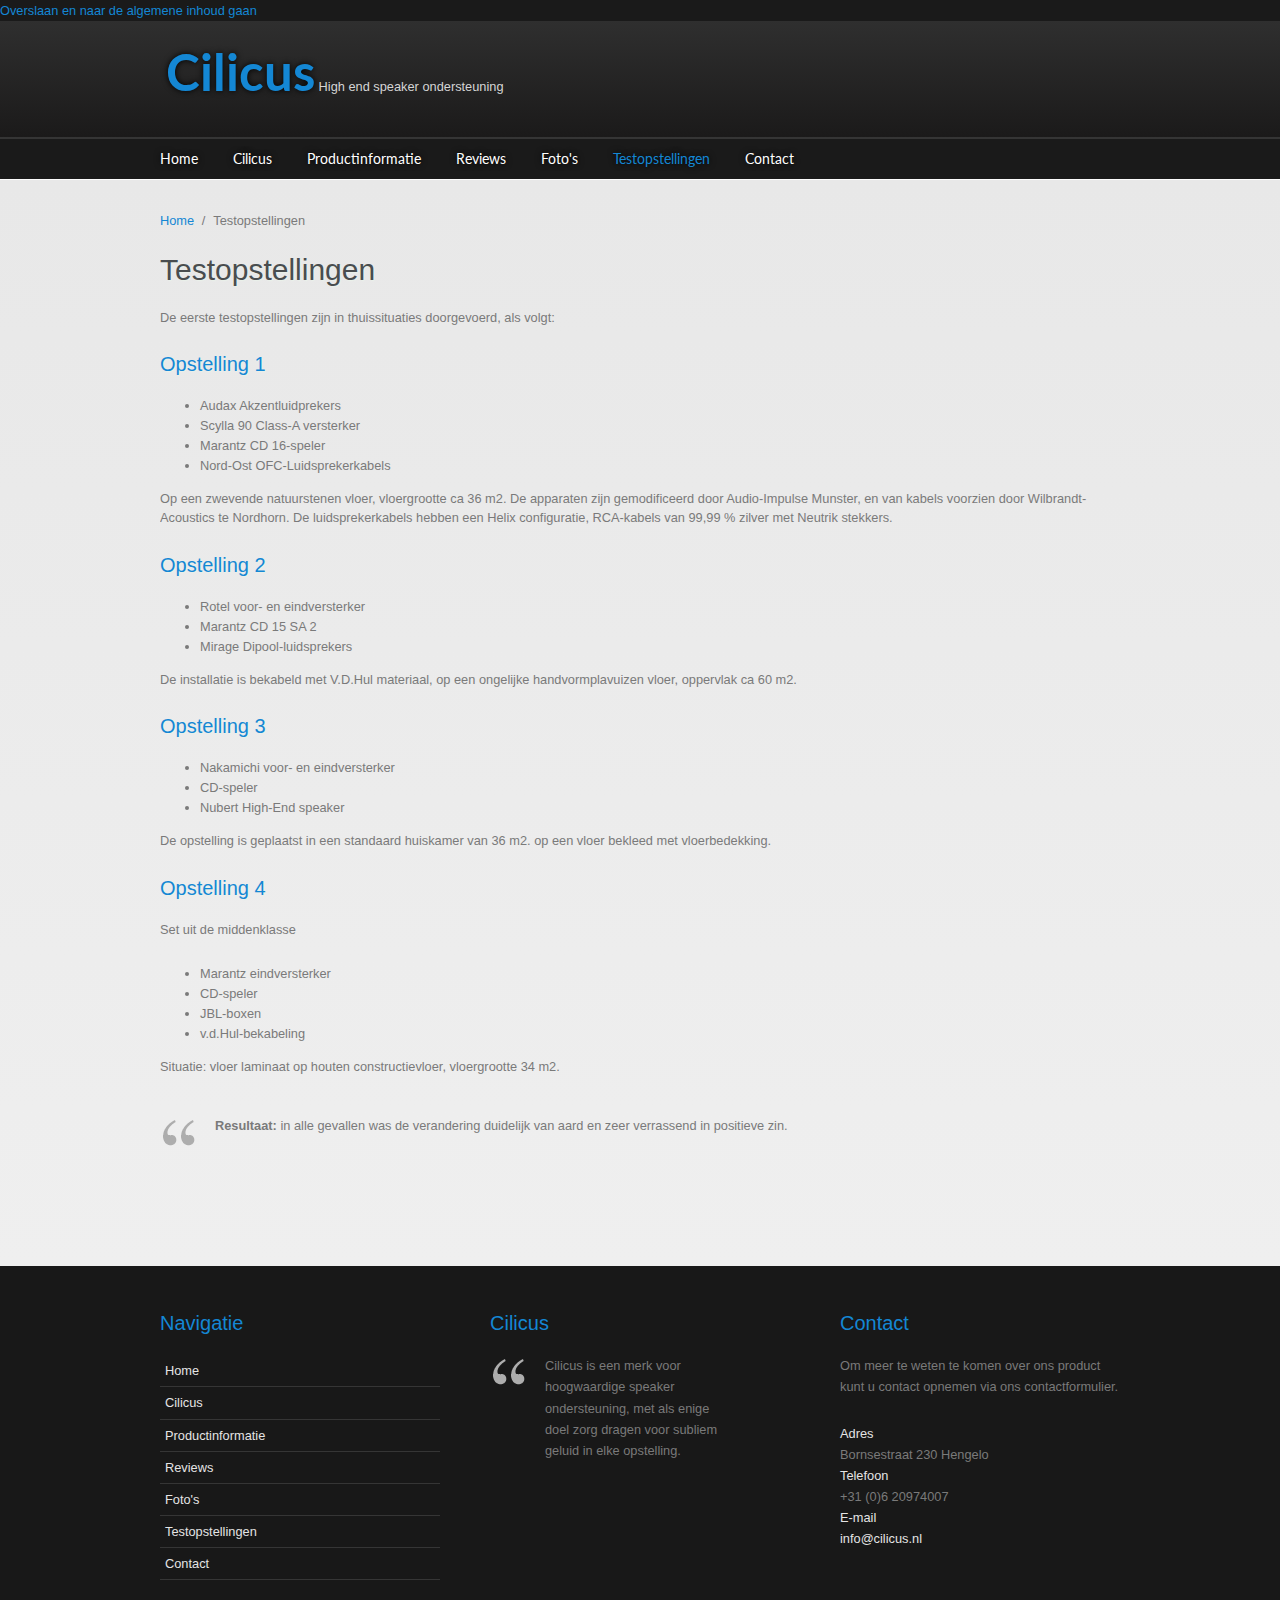
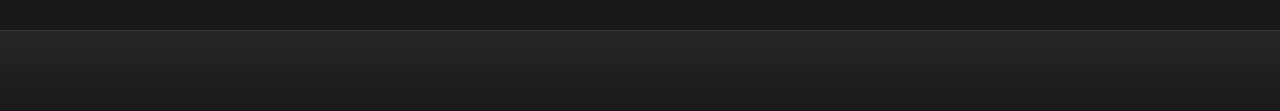
<file: node/3.html>
<!DOCTYPE html PUBLIC "-//W3C//DTD XHTML+RDFa 1.0//EN"
  "http://www.w3.org/MarkUp/DTD/xhtml-rdfa-1.dtd">
<html xmlns="http://www.w3.org/1999/xhtml" xml:lang="nl" version="XHTML+RDFa 1.0" dir="ltr"
  xmlns:content="http://purl.org/rss/1.0/modules/content/"
  xmlns:dc="http://purl.org/dc/terms/"
  xmlns:foaf="http://xmlns.com/foaf/0.1/"
  xmlns:og="http://ogp.me/ns#"
  xmlns:rdfs="http://www.w3.org/2000/01/rdf-schema#"
  xmlns:sioc="http://rdfs.org/sioc/ns#"
  xmlns:sioct="http://rdfs.org/sioc/types#"
  xmlns:skos="http://www.w3.org/2004/02/skos/core#"
  xmlns:xsd="http://www.w3.org/2001/XMLSchema#">

<head profile="http://www.w3.org/1999/xhtml/vocab">
  <meta http-equiv="Content-Type" content="text/html; charset=utf-8" />
<meta content="Testopstellingen" about="/content/testopstellingen" property="dc:title" />
<link rel="shortlink" href="3.html" />
<link rel="canonical" href="3.html" />
<meta name="Generator" content="Drupal 7 (http://drupal.org)" />
  <title>Testopstellingen | Cilicus</title>
  <style type="text/css" media="all">@import url("http://www.cilicus.nl/modules/system/system.base.css?n13lht");
@import url("http://www.cilicus.nl/modules/system/system.menus.css?n13lht");
@import url("http://www.cilicus.nl/modules/system/system.messages.css?n13lht");
@import url("http://www.cilicus.nl/modules/system/system.theme.css?n13lht");</style>
<style type="text/css" media="all">@import url("http://www.cilicus.nl/modules/field/theme/field.css?n13lht");
@import url("http://www.cilicus.nl/modules/node/node.css?n13lht");
@import url("http://www.cilicus.nl/modules/user/user.css?n13lht");
@import url("../sites/www.cilicus.nl/modules/views/css/views.css@n13lht.css");</style>
<style type="text/css" media="all">@import url("../sites/www.cilicus.nl/modules/colorbox/styles/default/colorbox_default_style.css@n13lht.css");
@import url("../sites/www.cilicus.nl/modules/ctools/css/ctools.css@n13lht.css");</style>
<style type="text/css" media="all">@import url("../sites/www.cilicus.nl/themes/corporateclean/style.css@n13lht.css");
@import url("../sites/www.cilicus.nl/themes/cilicus/color/colors.css@n13lht.css");
@import url("../sites/www.cilicus.nl/themes/cilicus/cilicus.css@n13lht.css");</style>
<style type="text/css" media="all">@import url("../sites/www.cilicus.nl/files/fontyourface/font.css@n13lht.css");</style>
<link type="text/css" rel="stylesheet" href="http://fonts.googleapis.com/css?family=Lato:700&amp;subset=latin" media="all" />
  <script type="text/javascript" src="http://www.cilicus.nl/misc/jquery.js?v=1.4.4"></script>
<script type="text/javascript" src="http://www.cilicus.nl/misc/jquery.once.js?v=1.2"></script>
<script type="text/javascript" src="http://www.cilicus.nl/misc/drupal.js?n13lht"></script>
<script type="text/javascript" src="../sites/www.cilicus.nl/files/languages/nl_v_xRzqw2kfI_KxIqjWokMai5OSv_e_ECpCqEXEC7u-g.js@n13lht.html"></script>
<script type="text/javascript" src="../sites/www.cilicus.nl/themes/corporateclean/js/jquery.cycle.all.js@n13lht.html"></script>
<script type="text/javascript" src="../sites/www.cilicus.nl/modules/colorbox/js/colorbox.js@n13lht.html"></script>
<script type="text/javascript" src="../sites/www.cilicus.nl/modules/colorbox/styles/default/colorbox_default_style.js@n13lht.html"></script>
<script type="text/javascript">
<!--//--><![CDATA[//><!--
jQuery(document).ready(function($) { 

	$(window).load(function() {
	
		$("#slideshow img").show();
		$("#slideshow").fadeIn("slow");
		$("#slider-controls-wrapper").fadeIn("slow");

		$("#slideshow").cycle({
			fx:    "scrollHorz",
			speed:  "slow",
			timeout: "10000",
			random: 0,
			nowrap: 0,
			pause: 0,
			pager:  "#slider-navigation",
			pagerAnchorBuilder: function(idx, slide) {
				return "#slider-navigation li:eq(" + (idx) + ") a";
			},
			after: onAfter
		});
	});
	
	function onAfter(curr, next, opts, fwd){
		var $ht = $(this).height();
		$(this).parent().animate({height: $ht});
	}

	});
//--><!]]>
</script>
<script type="text/javascript">
<!--//--><![CDATA[//><!--
jQuery.extend(Drupal.settings, {"basePath":"\/","pathPrefix":"","ajaxPageState":{"theme":"cilicus","theme_token":"jhz_6aGuha6EQcOp9F0vlD1P-je2q-Qxw67EGLS3f60","js":{"misc\/jquery.js":1,"misc\/jquery.once.js":1,"misc\/drupal.js":1,"public:\/\/languages\/nl_v_xRzqw2kfI_KxIqjWokMai5OSv_e_ECpCqEXEC7u-g.js":1,"sites\/www.cilicus.nl\/themes\/corporateclean\/js\/jquery.cycle.all.js":1,"sites\/www.cilicus.nl\/modules\/colorbox\/js\/colorbox.js":1,"sites\/www.cilicus.nl\/modules\/colorbox\/styles\/default\/colorbox_default_style.js":1,"0":1},"css":{"modules\/system\/system.base.css":1,"modules\/system\/system.menus.css":1,"modules\/system\/system.messages.css":1,"modules\/system\/system.theme.css":1,"modules\/field\/theme\/field.css":1,"modules\/node\/node.css":1,"modules\/user\/user.css":1,"sites\/www.cilicus.nl\/modules\/views\/css\/views.css":1,"sites\/www.cilicus.nl\/modules\/colorbox\/styles\/default\/colorbox_default_style.css":1,"sites\/www.cilicus.nl\/modules\/ctools\/css\/ctools.css":1,"sites\/www.cilicus.nl\/themes\/corporateclean\/style.css":1,"sites\/www.cilicus.nl\/themes\/cilicus\/color\/colors.css":1,"sites\/www.cilicus.nl\/themes\/cilicus\/cilicus.css":1,"sites\/www.cilicus.nl\/files\/fontyourface\/font.css":1,"http:\/\/fonts.googleapis.com\/css?family=Lato:700\u0026subset=latin":1}},"colorbox":{"opacity":"0.85","current":"{current} van {total}","previous":"\u00ab Vorige","next":"Volgende \u00bb","close":"Sluiten","maxWidth":"100%","maxHeight":"100%","fixed":true}});
//--><!]]>
</script>
</head>
<body class="html not-front not-logged-in no-sidebars page-node page-node- page-node-3 node-type-page i18n-nl" >
  <div id="skip-link">
    <a href="3.html#main-content" class="element-invisible element-focusable">Overslaan en naar de algemene inhoud gaan</a>
  </div>
    <!-- Header. -->
<div id="header">

    <div id="header-inside">
    
        <div id="header-inside-left">
            
                 
                        <div class="clearfix">
                        <span id="site-name"><a href="5.html" title="Home">Cilicus</a></span>
                                    <span id="slogan">High end speaker ondersteuning</span>
                        </div><!-- /site-name-wrapper -->
                        
        </div>
            
        <div id="header-inside-right">
		    
        </div>
    
    </div><!-- EOF: #header-inside -->

</div><!-- EOF: #header -->

<!-- Header Menu. -->
<div id="header-menu">

<div id="header-menu-inside">
    <ul class="menu"><li class="first leaf"><a href="5.html" title="Terug naar de homepage">Home</a></li>
<li class="leaf"><a href="1.html" title="Cilicus, wat is het? Over het product en het bedrijf Cilicus.">Cilicus</a></li>
<li class="leaf"><a href="4.html" title="Bekijk de productinformatie">Productinformatie</a></li>
<li class="leaf"><a href="7.html" title="Bekijk reviews van Cilicus">Reviews</a></li>
<li class="leaf"><a href="6.html" title="Bekijk foto&#039;s van Cilicus luidsprekervoeten">Foto&#039;s</a></li>
<li class="leaf active-trail"><a href="3.html" title="Bekijk de testresultaten van de speakerondersteuning" class="active-trail active-trail active">Testopstellingen</a></li>
<li class="last leaf"><a href="../contact.html" title="Neem contact op met Cilicus">Contact</a></li>
</ul></div><!-- EOF: #header-menu-inside -->

</div><!-- EOF: #header-menu -->

<!-- Banner. -->
<div id="banner">
  </div><!-- EOF: #banner -->


<!-- Content. -->
<div id="content">

    <div id="content-inside" class="inside">
    
        <div id="main">
            
            <div class="breadcrumb"><a href="5.html">Home</a> <span class="breadcrumb-separator">/</span>Testopstellingen</div>            
                   
                 
                        
                        
			                        <h1>Testopstellingen</h1>
                                    
                        
              <div class="region region-content">
    <div id="block-system-main" class="block block-system">


<div class="content">
<div id="node-3" class="node node-page" about="/content/testopstellingen" typeof="sioc:Item foaf:Document">

  
      
  
  <div class="content clearfix">
    <div class="field field-name-body field-type-text-with-summary field-label-hidden"><div class="field-items"><div class="field-item even" property="content:encoded"><p>De eerste testopstellingen zijn in thuissituaties doorgevoerd, als volgt:</p>
<h2>Opstelling 1</h2>
<ul>
<li>Audax Akzentluidprekers</li>
<li>Scylla 90 Class-A versterker</li>
<li>Marantz CD 16-speler</li>
<li>Nord-Ost OFC-Luidsprekerkabels</li>
</ul>
<p>Op een zwevende natuurstenen vloer, vloergrootte ca 36 m2. De apparaten zijn gemodificeerd door Audio-Impulse Munster, en van kabels voorzien door Wilbrandt-Acoustics te Nordhorn. De luidsprekerkabels hebben een Helix configuratie, RCA-kabels van 99,99 % zilver met Neutrik stekkers.</p>
<h2>Opstelling 2</h2>
<ul>
<li>Rotel voor- en eindversterker</li>
<li>Marantz CD 15 SA 2</li>
<li>Mirage Dipool-luidsprekers</li>
</ul>
<p>De installatie is bekabeld met V.D.Hul materiaal, op een ongelijke handvormplavuizen vloer, oppervlak ca 60 m2.</p>
<h2>Opstelling 3</h2>
<ul>
<li>Nakamichi voor- en eindversterker</li>
<li>CD-speler</li>
<li>Nubert High-End speaker</li>
</ul>
<p>De opstelling is geplaatst in een standaard huiskamer van 36 m2. op een vloer bekleed met vloerbedekking.</p>
<h2>Opstelling 4</h2>
<p>Set uit de middenklasse</p>
<ul>
<li>Marantz eindversterker</li>
<li>CD-speler</li>
<li>JBL-boxen</li>
<li>v.d.Hul-bekabeling</li>
</ul>
<p>Situatie: vloer laminaat op houten constructievloer, vloergrootte 34 m2.</p>

<blockquote><p style="padding-bottom: 20px;"><strong>Resultaat: </strong>in alle gevallen was de verandering duidelijk van aard en zeer verrassend in positieve zin.</p></blockquote></div></div></div>  </div>

  <div class="clearfix">
          <div class="links"></div>
    
      </div>

</div></div>
</div>  </div>
            
                        
        </div><!-- EOF: #main -->
        
        <div id="sidebar">
             
            
        </div><!-- EOF: #sidebar -->

    </div><!-- EOF: #content-inside -->

</div><!-- EOF: #content -->

<!-- Footer -->    
<div id="footer">

    <div id="footer-inside">
    
        <div class="footer-area first">
          <div class="region region-footer-first">
    <div id="block-system-main-menu" class="block block-system block-menu">

<h2>Navigatie</h2>

<div class="content">
<ul class="menu"><li class="first leaf"><a href="5.html" title="Terug naar de homepage">Home</a></li>
<li class="leaf"><a href="1.html" title="Cilicus, wat is het? Over het product en het bedrijf Cilicus.">Cilicus</a></li>
<li class="leaf"><a href="4.html" title="Bekijk de productinformatie">Productinformatie</a></li>
<li class="leaf"><a href="7.html" title="Bekijk reviews van Cilicus">Reviews</a></li>
<li class="leaf"><a href="6.html" title="Bekijk foto&#039;s van Cilicus luidsprekervoeten">Foto&#039;s</a></li>
<li class="leaf active-trail"><a href="3.html" title="Bekijk de testresultaten van de speakerondersteuning" class="active-trail active">Testopstellingen</a></li>
<li class="last leaf"><a href="../contact.html" title="Neem contact op met Cilicus">Contact</a></li>
</ul></div>
</div>  </div>
        </div><!-- EOF: .footer-area -->
        
        <div class="footer-area second">
          <div class="region region-footer-second">
    <div id="block-block-2" class="block block-block">

<h2>Cilicus</h2>

<div class="content">
<blockquote><p>Cilicus is een merk voor hoogwaardige speaker ondersteuning, met als enige doel zorg dragen voor subliem geluid in elke opstelling.</p></blockquote> </div>
</div>  </div>
        </div><!-- EOF: .footer-area -->
        
        <div class="footer-area third">
          <div class="region region-footer-third">
    <div id="block-block-1" class="block block-block">

<h2>Contact</h2>

<div class="content">
<p>Om meer te weten te komen over ons product kunt u contact opnemen via ons contactformulier.</p>
<a href="../contact.html">Adres</a><br />
Bornsestraat 230 Hengelo<br />
<a href="../contact.html">Telefoon</a><br />
+31 (0)6 20974007<br />
<a href="../contact.html">E-mail</a><br />
<a href="mailto:info@cilicus.nl">info@cilicus.nl</a> </div>
</div>  </div>
        </div><!-- EOF: .footer-area -->
       
    </div><!-- EOF: #footer-inside -->

</div><!-- EOF: #footer -->

<!-- Footer -->    
<div id="footer-bottom">

    <div id="footer-bottom-inside">
    
    	<div id="footer-bottom-left">
        
                        
                        
        </div>
        
        <div id="footer-bottom-right">
        
        	        
        </div><!-- EOF: #footer-bottom-right -->
       
    </div><!-- EOF: #footer-bottom-inside -->

</div><!-- EOF: #footer -->
  </body>
</html>
</file>
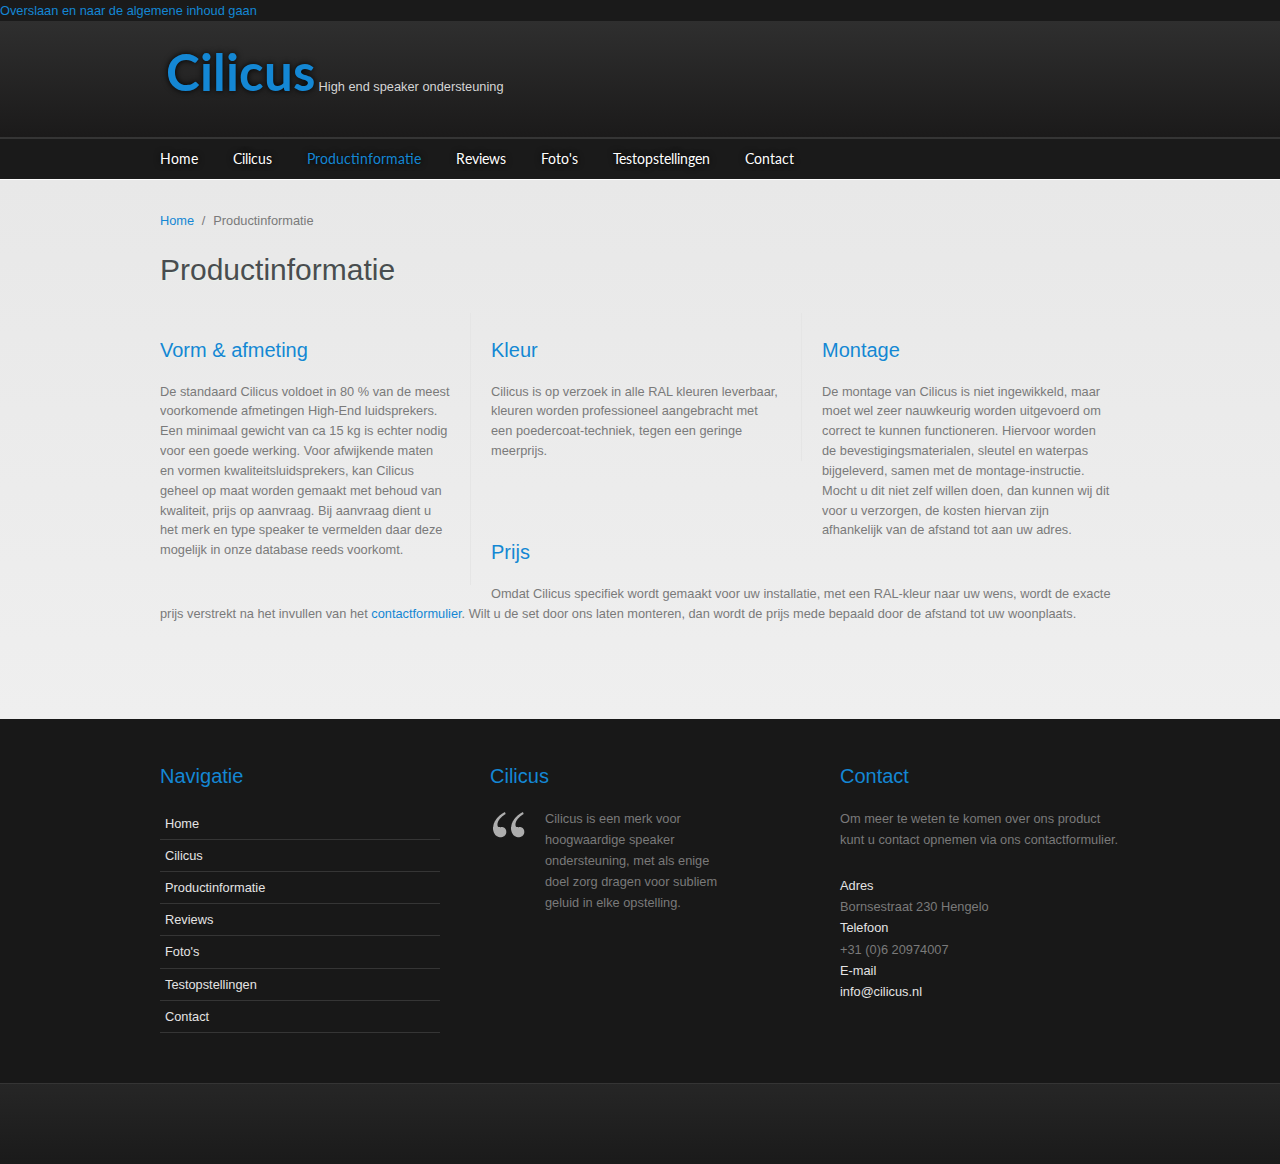
<file: node/4.html>
<!DOCTYPE html PUBLIC "-//W3C//DTD XHTML+RDFa 1.0//EN"
  "http://www.w3.org/MarkUp/DTD/xhtml-rdfa-1.dtd">
<html xmlns="http://www.w3.org/1999/xhtml" xml:lang="nl" version="XHTML+RDFa 1.0" dir="ltr"
  xmlns:content="http://purl.org/rss/1.0/modules/content/"
  xmlns:dc="http://purl.org/dc/terms/"
  xmlns:foaf="http://xmlns.com/foaf/0.1/"
  xmlns:og="http://ogp.me/ns#"
  xmlns:rdfs="http://www.w3.org/2000/01/rdf-schema#"
  xmlns:sioc="http://rdfs.org/sioc/ns#"
  xmlns:sioct="http://rdfs.org/sioc/types#"
  xmlns:skos="http://www.w3.org/2004/02/skos/core#"
  xmlns:xsd="http://www.w3.org/2001/XMLSchema#">

<head profile="http://www.w3.org/1999/xhtml/vocab">
  <meta http-equiv="Content-Type" content="text/html; charset=utf-8" />
<meta content="Productinformatie" about="/content/productinformatie" property="dc:title" />
<link rel="shortlink" href="4.html" />
<link rel="canonical" href="4.html" />
<meta name="Generator" content="Drupal 7 (http://drupal.org)" />
  <title>Productinformatie | Cilicus</title>
  <style type="text/css" media="all">@import url("http://www.cilicus.nl/modules/system/system.base.css?n13lht");
@import url("http://www.cilicus.nl/modules/system/system.menus.css?n13lht");
@import url("http://www.cilicus.nl/modules/system/system.messages.css?n13lht");
@import url("http://www.cilicus.nl/modules/system/system.theme.css?n13lht");</style>
<style type="text/css" media="all">@import url("http://www.cilicus.nl/modules/field/theme/field.css?n13lht");
@import url("http://www.cilicus.nl/modules/node/node.css?n13lht");
@import url("http://www.cilicus.nl/modules/user/user.css?n13lht");
@import url("../sites/www.cilicus.nl/modules/views/css/views.css@n13lht.css");</style>
<style type="text/css" media="all">@import url("../sites/www.cilicus.nl/modules/colorbox/styles/default/colorbox_default_style.css@n13lht.css");
@import url("../sites/www.cilicus.nl/modules/ctools/css/ctools.css@n13lht.css");</style>
<style type="text/css" media="all">@import url("../sites/www.cilicus.nl/themes/corporateclean/style.css@n13lht.css");
@import url("../sites/www.cilicus.nl/themes/cilicus/color/colors.css@n13lht.css");
@import url("../sites/www.cilicus.nl/themes/cilicus/cilicus.css@n13lht.css");</style>
<style type="text/css" media="all">@import url("../sites/www.cilicus.nl/files/fontyourface/font.css@n13lht.css");</style>
<link type="text/css" rel="stylesheet" href="http://fonts.googleapis.com/css?family=Lato:700&amp;subset=latin" media="all" />
  <script type="text/javascript" src="http://www.cilicus.nl/misc/jquery.js?v=1.4.4"></script>
<script type="text/javascript" src="http://www.cilicus.nl/misc/jquery.once.js?v=1.2"></script>
<script type="text/javascript" src="http://www.cilicus.nl/misc/drupal.js?n13lht"></script>
<script type="text/javascript" src="../sites/www.cilicus.nl/files/languages/nl_v_xRzqw2kfI_KxIqjWokMai5OSv_e_ECpCqEXEC7u-g.js@n13lht.html"></script>
<script type="text/javascript" src="../sites/www.cilicus.nl/themes/corporateclean/js/jquery.cycle.all.js@n13lht.html"></script>
<script type="text/javascript" src="../sites/www.cilicus.nl/modules/colorbox/js/colorbox.js@n13lht.html"></script>
<script type="text/javascript" src="../sites/www.cilicus.nl/modules/colorbox/styles/default/colorbox_default_style.js@n13lht.html"></script>
<script type="text/javascript">
<!--//--><![CDATA[//><!--
jQuery(document).ready(function($) { 

	$(window).load(function() {
	
		$("#slideshow img").show();
		$("#slideshow").fadeIn("slow");
		$("#slider-controls-wrapper").fadeIn("slow");

		$("#slideshow").cycle({
			fx:    "scrollHorz",
			speed:  "slow",
			timeout: "10000",
			random: 0,
			nowrap: 0,
			pause: 0,
			pager:  "#slider-navigation",
			pagerAnchorBuilder: function(idx, slide) {
				return "#slider-navigation li:eq(" + (idx) + ") a";
			},
			after: onAfter
		});
	});
	
	function onAfter(curr, next, opts, fwd){
		var $ht = $(this).height();
		$(this).parent().animate({height: $ht});
	}

	});
//--><!]]>
</script>
<script type="text/javascript">
<!--//--><![CDATA[//><!--
jQuery.extend(Drupal.settings, {"basePath":"\/","pathPrefix":"","ajaxPageState":{"theme":"cilicus","theme_token":"7ue9NCVq6-Aad9qCQTDbAjBAIARGPlS1CVIS9IvKIFw","js":{"misc\/jquery.js":1,"misc\/jquery.once.js":1,"misc\/drupal.js":1,"public:\/\/languages\/nl_v_xRzqw2kfI_KxIqjWokMai5OSv_e_ECpCqEXEC7u-g.js":1,"sites\/www.cilicus.nl\/themes\/corporateclean\/js\/jquery.cycle.all.js":1,"sites\/www.cilicus.nl\/modules\/colorbox\/js\/colorbox.js":1,"sites\/www.cilicus.nl\/modules\/colorbox\/styles\/default\/colorbox_default_style.js":1,"0":1},"css":{"modules\/system\/system.base.css":1,"modules\/system\/system.menus.css":1,"modules\/system\/system.messages.css":1,"modules\/system\/system.theme.css":1,"modules\/field\/theme\/field.css":1,"modules\/node\/node.css":1,"modules\/user\/user.css":1,"sites\/www.cilicus.nl\/modules\/views\/css\/views.css":1,"sites\/www.cilicus.nl\/modules\/colorbox\/styles\/default\/colorbox_default_style.css":1,"sites\/www.cilicus.nl\/modules\/ctools\/css\/ctools.css":1,"sites\/www.cilicus.nl\/themes\/corporateclean\/style.css":1,"sites\/www.cilicus.nl\/themes\/cilicus\/color\/colors.css":1,"sites\/www.cilicus.nl\/themes\/cilicus\/cilicus.css":1,"sites\/www.cilicus.nl\/files\/fontyourface\/font.css":1,"http:\/\/fonts.googleapis.com\/css?family=Lato:700\u0026subset=latin":1}},"colorbox":{"opacity":"0.85","current":"{current} van {total}","previous":"\u00ab Vorige","next":"Volgende \u00bb","close":"Sluiten","maxWidth":"100%","maxHeight":"100%","fixed":true}});
//--><!]]>
</script>
</head>
<body class="html not-front not-logged-in no-sidebars page-node page-node- page-node-4 node-type-page i18n-nl" >
  <div id="skip-link">
    <a href="4.html#main-content" class="element-invisible element-focusable">Overslaan en naar de algemene inhoud gaan</a>
  </div>
    <!-- Header. -->
<div id="header">

    <div id="header-inside">
    
        <div id="header-inside-left">
            
                 
                        <div class="clearfix">
                        <span id="site-name"><a href="5.html" title="Home">Cilicus</a></span>
                                    <span id="slogan">High end speaker ondersteuning</span>
                        </div><!-- /site-name-wrapper -->
                        
        </div>
            
        <div id="header-inside-right">
		    
        </div>
    
    </div><!-- EOF: #header-inside -->

</div><!-- EOF: #header -->

<!-- Header Menu. -->
<div id="header-menu">

<div id="header-menu-inside">
    <ul class="menu"><li class="first leaf"><a href="5.html" title="Terug naar de homepage">Home</a></li>
<li class="leaf"><a href="1.html" title="Cilicus, wat is het? Over het product en het bedrijf Cilicus.">Cilicus</a></li>
<li class="leaf active-trail"><a href="4.html" title="Bekijk de productinformatie" class="active-trail active-trail active">Productinformatie</a></li>
<li class="leaf"><a href="7.html" title="Bekijk reviews van Cilicus">Reviews</a></li>
<li class="leaf"><a href="6.html" title="Bekijk foto&#039;s van Cilicus luidsprekervoeten">Foto&#039;s</a></li>
<li class="leaf"><a href="3.html" title="Bekijk de testresultaten van de speakerondersteuning">Testopstellingen</a></li>
<li class="last leaf"><a href="../contact.html" title="Neem contact op met Cilicus">Contact</a></li>
</ul></div><!-- EOF: #header-menu-inside -->

</div><!-- EOF: #header-menu -->

<!-- Banner. -->
<div id="banner">
  </div><!-- EOF: #banner -->


<!-- Content. -->
<div id="content">

    <div id="content-inside" class="inside">
    
        <div id="main">
            
            <div class="breadcrumb"><a href="5.html">Home</a> <span class="breadcrumb-separator">/</span>Productinformatie</div>            
                   
                 
                        
                        
			                        <h1>Productinformatie</h1>
                                    
                        
              <div class="region region-content">
    <div id="block-system-main" class="block block-system">


<div class="content">
<div id="node-4" class="node node-page" about="/content/productinformatie" typeof="sioc:Item foaf:Document">

  
      
  
  <div class="content clearfix">
    <div class="field field-name-body field-type-text-with-summary field-label-hidden"><div class="field-items"><div class="field-item even" property="content:encoded"><div class="features clearfix">
<div class="about-feature">
<h2>Vorm & afmeting</h2>
<p>De standaard Cilicus voldoet in 80 % van de meest voorkomende afmetingen High-End luidsprekers.
Een minimaal gewicht van ca 15 kg is echter nodig voor een goede werking.
Voor afwijkende maten en vormen kwaliteitsluidsprekers, kan Cilicus geheel op maat worden gemaakt met behoud van kwaliteit, prijs op aanvraag.
Bij aanvraag dient u het merk en type speaker te vermelden daar deze mogelijk in onze database reeds voorkomt.
</p>
</div>
<div class="about-feature">
<h2>Kleur</h2>
Cilicus is op verzoek in alle RAL kleuren leverbaar, kleuren worden professioneel aangebracht met een poedercoat-techniek, tegen een geringe meerprijs.
</div>
<div class="about-feature last">
<h2>Montage</h2>
De montage van Cilicus is niet ingewikkeld, maar moet wel zeer nauwkeurig worden uitgevoerd om correct te kunnen functioneren.
Hiervoor worden de bevestigingsmaterialen, sleutel en waterpas bijgeleverd, samen met de montage-instructie.
Mocht u dit niet zelf willen doen, dan kunnen wij dit voor u verzorgen, de kosten hiervan zijn afhankelijk van de afstand tot aan uw adres.
</div>
</div>
<div>
<h2>Prijs</h2>
<p>Omdat Cilicus specifiek wordt gemaakt voor uw installatie, met een RAL-kleur naar uw wens, wordt de exacte prijs verstrekt na het invullen van het <a href="../contact.html">contactformulier</a>.
Wilt u de set door ons laten monteren, dan wordt de prijs mede bepaald door de afstand tot uw woonplaats.</p></div></div></div></div>  </div>

  <div class="clearfix">
          <div class="links"></div>
    
      </div>

</div></div>
</div>  </div>
            
                        
        </div><!-- EOF: #main -->
        
        <div id="sidebar">
             
            
        </div><!-- EOF: #sidebar -->

    </div><!-- EOF: #content-inside -->

</div><!-- EOF: #content -->

<!-- Footer -->    
<div id="footer">

    <div id="footer-inside">
    
        <div class="footer-area first">
          <div class="region region-footer-first">
    <div id="block-system-main-menu" class="block block-system block-menu">

<h2>Navigatie</h2>

<div class="content">
<ul class="menu"><li class="first leaf"><a href="5.html" title="Terug naar de homepage">Home</a></li>
<li class="leaf"><a href="1.html" title="Cilicus, wat is het? Over het product en het bedrijf Cilicus.">Cilicus</a></li>
<li class="leaf active-trail"><a href="4.html" title="Bekijk de productinformatie" class="active-trail active">Productinformatie</a></li>
<li class="leaf"><a href="7.html" title="Bekijk reviews van Cilicus">Reviews</a></li>
<li class="leaf"><a href="6.html" title="Bekijk foto&#039;s van Cilicus luidsprekervoeten">Foto&#039;s</a></li>
<li class="leaf"><a href="3.html" title="Bekijk de testresultaten van de speakerondersteuning">Testopstellingen</a></li>
<li class="last leaf"><a href="../contact.html" title="Neem contact op met Cilicus">Contact</a></li>
</ul></div>
</div>  </div>
        </div><!-- EOF: .footer-area -->
        
        <div class="footer-area second">
          <div class="region region-footer-second">
    <div id="block-block-2" class="block block-block">

<h2>Cilicus</h2>

<div class="content">
<blockquote><p>Cilicus is een merk voor hoogwaardige speaker ondersteuning, met als enige doel zorg dragen voor subliem geluid in elke opstelling.</p></blockquote> </div>
</div>  </div>
        </div><!-- EOF: .footer-area -->
        
        <div class="footer-area third">
          <div class="region region-footer-third">
    <div id="block-block-1" class="block block-block">

<h2>Contact</h2>

<div class="content">
<p>Om meer te weten te komen over ons product kunt u contact opnemen via ons contactformulier.</p>
<a href="../contact.html">Adres</a><br />
Bornsestraat 230 Hengelo<br />
<a href="../contact.html">Telefoon</a><br />
+31 (0)6 20974007<br />
<a href="../contact.html">E-mail</a><br />
<a href="mailto:info@cilicus.nl">info@cilicus.nl</a> </div>
</div>  </div>
        </div><!-- EOF: .footer-area -->
       
    </div><!-- EOF: #footer-inside -->

</div><!-- EOF: #footer -->

<!-- Footer -->    
<div id="footer-bottom">

    <div id="footer-bottom-inside">
    
    	<div id="footer-bottom-left">
        
                        
                        
        </div>
        
        <div id="footer-bottom-right">
        
        	        
        </div><!-- EOF: #footer-bottom-right -->
       
    </div><!-- EOF: #footer-bottom-inside -->

</div><!-- EOF: #footer -->
  </body>
</html>
</file>
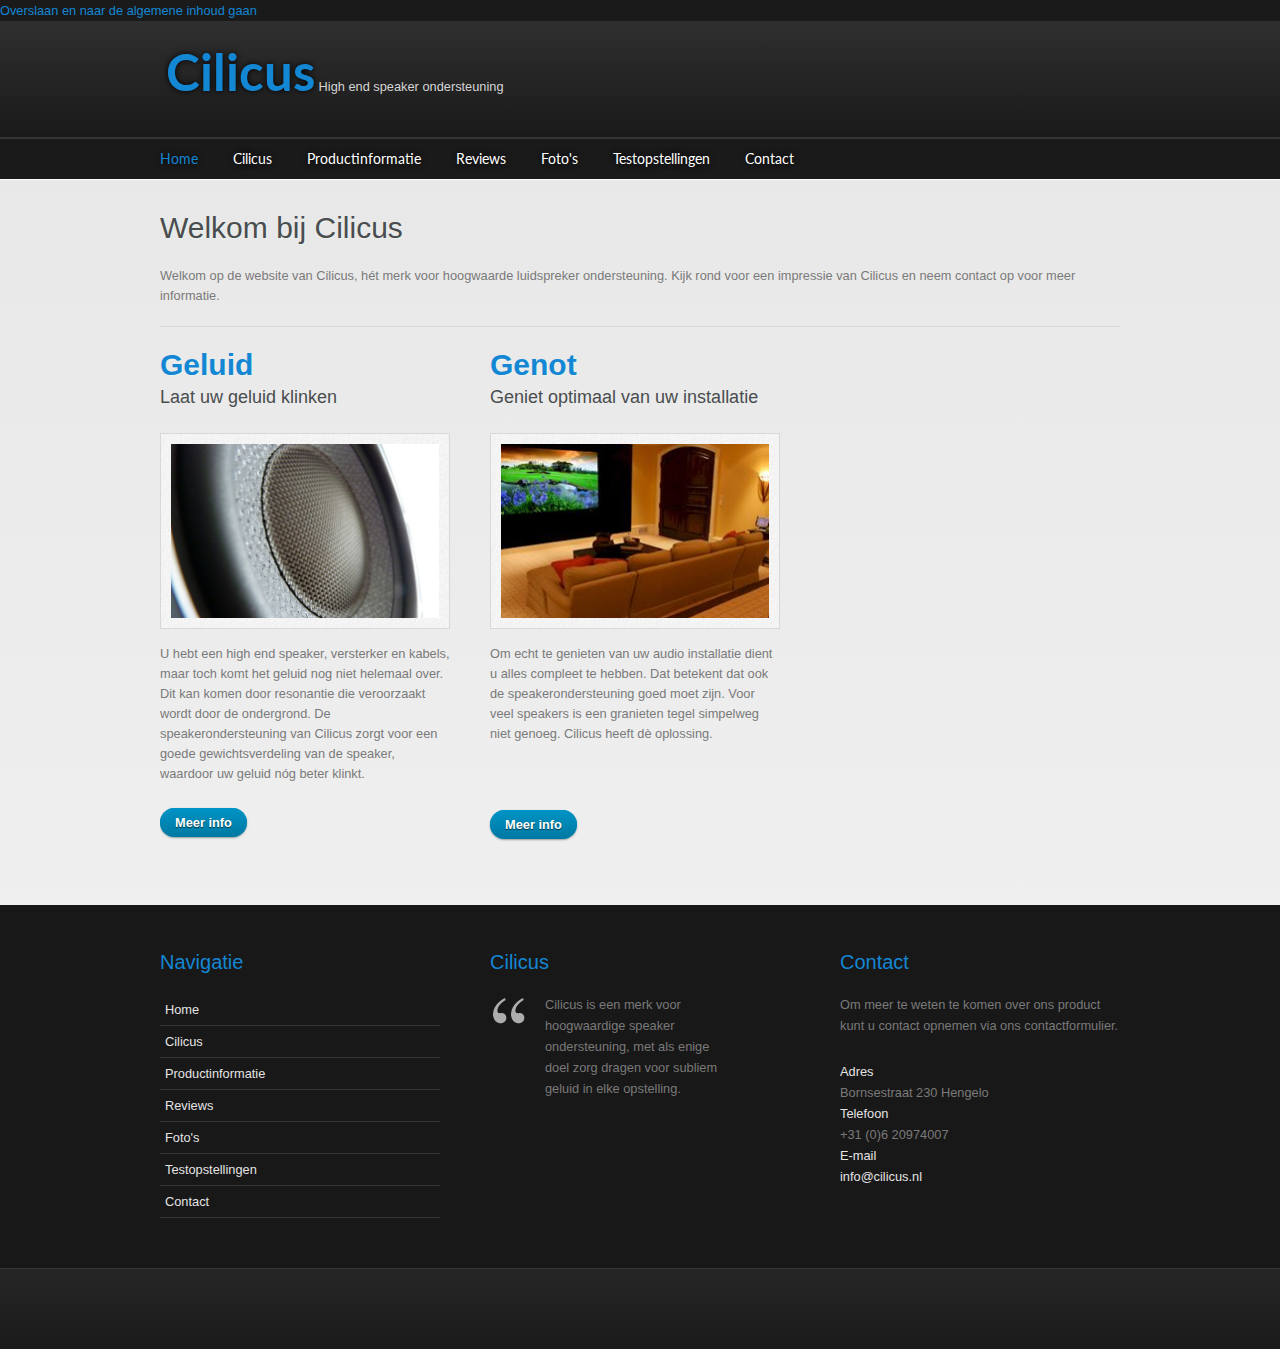
<file: node/5.html>
<!DOCTYPE html PUBLIC "-//W3C//DTD XHTML+RDFa 1.0//EN"
  "http://www.w3.org/MarkUp/DTD/xhtml-rdfa-1.dtd">
<html xmlns="http://www.w3.org/1999/xhtml" xml:lang="nl" version="XHTML+RDFa 1.0" dir="ltr"
  xmlns:content="http://purl.org/rss/1.0/modules/content/"
  xmlns:dc="http://purl.org/dc/terms/"
  xmlns:foaf="http://xmlns.com/foaf/0.1/"
  xmlns:og="http://ogp.me/ns#"
  xmlns:rdfs="http://www.w3.org/2000/01/rdf-schema#"
  xmlns:sioc="http://rdfs.org/sioc/ns#"
  xmlns:sioct="http://rdfs.org/sioc/types#"
  xmlns:skos="http://www.w3.org/2004/02/skos/core#"
  xmlns:xsd="http://www.w3.org/2001/XMLSchema#">

<head profile="http://www.w3.org/1999/xhtml/vocab">
  <meta http-equiv="Content-Type" content="text/html; charset=utf-8" />
<meta content="Welkom bij Cilicus" about="/node/5" property="dc:title" />
<link rel="shortlink" href="5.html" />
<link rel="canonical" href="5.html" />
<meta name="Generator" content="Drupal 7 (http://drupal.org)" />
  <title>Welkom bij Cilicus | Cilicus</title>
  <style type="text/css" media="all">@import url("http://www.cilicus.nl/modules/system/system.base.css?n13lht");
@import url("http://www.cilicus.nl/modules/system/system.menus.css?n13lht");
@import url("http://www.cilicus.nl/modules/system/system.messages.css?n13lht");
@import url("http://www.cilicus.nl/modules/system/system.theme.css?n13lht");</style>
<style type="text/css" media="all">@import url("http://www.cilicus.nl/modules/field/theme/field.css?n13lht");
@import url("http://www.cilicus.nl/modules/node/node.css?n13lht");
@import url("http://www.cilicus.nl/modules/user/user.css?n13lht");
@import url("../sites/www.cilicus.nl/modules/views/css/views.css@n13lht.css");</style>
<style type="text/css" media="all">@import url("../sites/www.cilicus.nl/modules/colorbox/styles/default/colorbox_default_style.css@n13lht.css");
@import url("../sites/www.cilicus.nl/modules/ctools/css/ctools.css@n13lht.css");</style>
<style type="text/css" media="all">@import url("../sites/www.cilicus.nl/themes/corporateclean/style.css@n13lht.css");
@import url("../sites/www.cilicus.nl/themes/cilicus/color/colors.css@n13lht.css");
@import url("../sites/www.cilicus.nl/themes/cilicus/cilicus.css@n13lht.css");</style>
<style type="text/css" media="all">@import url("../sites/www.cilicus.nl/files/fontyourface/font.css@n13lht.css");</style>
<link type="text/css" rel="stylesheet" href="http://fonts.googleapis.com/css?family=Lato:700&amp;subset=latin" media="all" />
  <script type="text/javascript" src="http://www.cilicus.nl/misc/jquery.js?v=1.4.4"></script>
<script type="text/javascript" src="http://www.cilicus.nl/misc/jquery.once.js?v=1.2"></script>
<script type="text/javascript" src="http://www.cilicus.nl/misc/drupal.js?n13lht"></script>
<script type="text/javascript" src="../sites/www.cilicus.nl/files/languages/nl_v_xRzqw2kfI_KxIqjWokMai5OSv_e_ECpCqEXEC7u-g.js@n13lht.html"></script>
<script type="text/javascript" src="../sites/www.cilicus.nl/themes/corporateclean/js/jquery.cycle.all.js@n13lht.html"></script>
<script type="text/javascript" src="../sites/www.cilicus.nl/modules/colorbox/js/colorbox.js@n13lht.html"></script>
<script type="text/javascript" src="../sites/www.cilicus.nl/modules/colorbox/styles/default/colorbox_default_style.js@n13lht.html"></script>
<script type="text/javascript">
<!--//--><![CDATA[//><!--
jQuery(document).ready(function($) { 

	$(window).load(function() {
	
		$("#slideshow img").show();
		$("#slideshow").fadeIn("slow");
		$("#slider-controls-wrapper").fadeIn("slow");

		$("#slideshow").cycle({
			fx:    "scrollHorz",
			speed:  "slow",
			timeout: "10000",
			random: 0,
			nowrap: 0,
			pause: 0,
			pager:  "#slider-navigation",
			pagerAnchorBuilder: function(idx, slide) {
				return "#slider-navigation li:eq(" + (idx) + ") a";
			},
			after: onAfter
		});
	});
	
	function onAfter(curr, next, opts, fwd){
		var $ht = $(this).height();
		$(this).parent().animate({height: $ht});
	}

	});
//--><!]]>
</script>
<script type="text/javascript">
<!--//--><![CDATA[//><!--
jQuery.extend(Drupal.settings, {"basePath":"\/","pathPrefix":"","ajaxPageState":{"theme":"cilicus","theme_token":"TEmY_EasC50M_6RZoRW0_9oqJCNHaxSi3L3zBdvE9UU","js":{"misc\/jquery.js":1,"misc\/jquery.once.js":1,"misc\/drupal.js":1,"public:\/\/languages\/nl_v_xRzqw2kfI_KxIqjWokMai5OSv_e_ECpCqEXEC7u-g.js":1,"sites\/www.cilicus.nl\/themes\/corporateclean\/js\/jquery.cycle.all.js":1,"sites\/www.cilicus.nl\/modules\/colorbox\/js\/colorbox.js":1,"sites\/www.cilicus.nl\/modules\/colorbox\/styles\/default\/colorbox_default_style.js":1,"0":1},"css":{"modules\/system\/system.base.css":1,"modules\/system\/system.menus.css":1,"modules\/system\/system.messages.css":1,"modules\/system\/system.theme.css":1,"modules\/field\/theme\/field.css":1,"modules\/node\/node.css":1,"modules\/user\/user.css":1,"sites\/www.cilicus.nl\/modules\/views\/css\/views.css":1,"sites\/www.cilicus.nl\/modules\/colorbox\/styles\/default\/colorbox_default_style.css":1,"sites\/www.cilicus.nl\/modules\/ctools\/css\/ctools.css":1,"sites\/www.cilicus.nl\/themes\/corporateclean\/style.css":1,"sites\/www.cilicus.nl\/themes\/cilicus\/color\/colors.css":1,"sites\/www.cilicus.nl\/themes\/cilicus\/cilicus.css":1,"sites\/www.cilicus.nl\/files\/fontyourface\/font.css":1,"http:\/\/fonts.googleapis.com\/css?family=Lato:700\u0026subset=latin":1}},"colorbox":{"opacity":"0.85","current":"{current} van {total}","previous":"\u00ab Vorige","next":"Volgende \u00bb","close":"Sluiten","maxWidth":"100%","maxHeight":"100%","fixed":true}});
//--><!]]>
</script>
</head>
<body class="html front not-logged-in no-sidebars page-node page-node- page-node-5 node-type-page i18n-nl" >
  <div id="skip-link">
    <a href="5.html#main-content" class="element-invisible element-focusable">Overslaan en naar de algemene inhoud gaan</a>
  </div>
    <!-- Header. -->
<div id="header">

    <div id="header-inside">
    
        <div id="header-inside-left">
            
                 
                        <div class="clearfix">
                        <span id="site-name"><a href="5.html" title="Home">Cilicus</a></span>
                                    <span id="slogan">High end speaker ondersteuning</span>
                        </div><!-- /site-name-wrapper -->
                        
        </div>
            
        <div id="header-inside-right">
		    
        </div>
    
    </div><!-- EOF: #header-inside -->

</div><!-- EOF: #header -->

<!-- Header Menu. -->
<div id="header-menu">

<div id="header-menu-inside">
    <ul class="menu"><li class="first leaf"><a href="5.html" title="Terug naar de homepage" class="active">Home</a></li>
<li class="leaf"><a href="1.html" title="Cilicus, wat is het? Over het product en het bedrijf Cilicus.">Cilicus</a></li>
<li class="leaf"><a href="4.html" title="Bekijk de productinformatie">Productinformatie</a></li>
<li class="leaf"><a href="7.html" title="Bekijk reviews van Cilicus">Reviews</a></li>
<li class="leaf"><a href="6.html" title="Bekijk foto&#039;s van Cilicus luidsprekervoeten">Foto&#039;s</a></li>
<li class="leaf"><a href="3.html" title="Bekijk de testresultaten van de speakerondersteuning">Testopstellingen</a></li>
<li class="last leaf"><a href="../contact.html" title="Neem contact op met Cilicus">Contact</a></li>
</ul></div><!-- EOF: #header-menu-inside -->

</div><!-- EOF: #header-menu -->

<!-- Banner. -->
<div id="banner">
    <div class="region region-banner">
    <div id="block-block-3" class="block block-block">


<div class="content">
<div id="slideshow">
  <div class="slider-item">
    <div class="content">
                <!--slider-item content-->
                <div style="float:left; padding:0 30px 0 0;">
                <img height="250px" width="450px" class="masked" src="../files/images/speakerondersteuning_1.jpg"/>
                </div>
                <h2>High end ondersteuning</h2>
                <strong>voor alle luidsprekers</strong><br/><br />
		<p>Met de luidspreker ondersteuning van Cilicus krijgt u het beste geluid uit uw speakers. Door een combinatie van materiaalkeuze en gewichtsverdeling komt er een einde aan geluidsinterferentie en resonantie.</p>
                <div style="display:block; padding:30px 0 10px 0;"><a class="more" href="4.html">Meer info</a></div>
                <!--EOF:slider-item content-->
    </div>
  </div>
  <!--EOF:slider-item-->
  <!--slider-item-->
  <div class="slider-item">
    <div class="content">
                <!--slider-item content-->
                <div style="float:right; padding:0 0 0 30px;">
                <img height="250px" width="450px" class="masked" src="../files/images/luidspreker-ondersteuning.jpg"/>
                </div>
                <h2>Voor alle luidsprekers</h2>
		<strong>Twee uitvoeringen, voor groot en klein</strong>
                <p>De speaker ondersteuningen van Cilicus zijn voor alle formaten boxen beschikbaar. De ondersteuning is verkrijgbaar in een normale versie en een XL versie voor speakers van formaat.</p>
                <div style="display:block; padding:30px 0 10px 0;"><a class="more" href="4.html">Meer info</a></div>
                <!--EOF:slider-item content-->
    </div>
  </div>
  <!--EOF:slider-item-->
</div>
<!--EOF:slideshow-->

<!--slider-controls-wrapper-->
<div id="slider-controls-wrapper">
  <div id="slider-controls">
    <ul id="slider-navigation">
      <li><a href="5.html#"></a></li>
      <li><a href="5.html#"></a></li>
    </ul>
  </div>
</div>
<!--EOF:slider-controls-wrapper-->
</div>
</div>  </div>
</div><!-- EOF: #banner -->


<!-- Content. -->
<div id="content">

    <div id="content-inside" class="inside">
    
        <div id="main">
            
                        
                   
                 
                        
                        
			                        <h1>Welkom bij Cilicus</h1>
                                    
                        
              <div class="region region-content">
    <div id="block-system-main" class="block block-system">


<div class="content">
<div id="node-5" class="node node-page" about="/node/5" typeof="sioc:Item foaf:Document">

  
      
  
  <div class="content clearfix">
    <div class="field field-name-body field-type-text-with-summary field-label-hidden"><div class="field-items"><div class="field-item even" property="content:encoded"><div style="border-bottom:1px solid #d9d9d9; padding:0 0 20px 0;">Welkom op de website van Cilicus, hét merk voor hoogwaarde luidspreker ondersteuning. Kijk rond voor een impressie van Cilicus en neem contact op voor meer informatie.</div>
 
<div style="clear:both; padding:20px 0;">
 
<div style="float:left; width:290px; padding:0 40px 0 0;">
<h1 class="front-heading">Geluid</h1>
<div class="subtitle">Laat uw geluid klinken</div>
<img class="masked" src="../files/images/speaker-ondersteuning-detail.jpg"/>
U hebt een high end speaker, versterker en kabels, maar toch komt het geluid nog niet helemaal over. Dit kan komen door resonantie die veroorzaakt wordt door de ondergrond. De speakerondersteuning van Cilicus zorgt voor een goede gewichtsverdeling van de speaker, waardoor uw geluid nóg beter klinkt.<div style="display:block; padding:30px 0 10px 0;"><a class="more" href="4.html">Meer info</a></div>
</div>
 
<div style="float:left; width:290px;">
<h1 class="front-heading">Genot</h1>
<div class="subtitle">Geniet optimaal van uw installatie</div>
<img class="masked" src="../files/images/home-theater-speakerondersteuning.png"/>
Om echt te genieten van uw audio installatie dient u alles compleet te hebben. Dat betekent dat ook de speakerondersteuning goed moet zijn. Voor veel speakers is een granieten tegel simpelweg niet genoeg. Cilicus heeft dè oplossing.
<div style="display:block; padding:71px 0 10px 0;"><a class="more" href="4.html">Meer info</a></div>
</div>
 
</div></div></div></div>  </div>

  <div class="clearfix">
          <div class="links"></div>
    
      </div>

</div></div>
</div>  </div>
            
                        
        </div><!-- EOF: #main -->
        
        <div id="sidebar">
             
            
        </div><!-- EOF: #sidebar -->

    </div><!-- EOF: #content-inside -->

</div><!-- EOF: #content -->

<!-- Footer -->    
<div id="footer">

    <div id="footer-inside">
    
        <div class="footer-area first">
          <div class="region region-footer-first">
    <div id="block-system-main-menu" class="block block-system block-menu">

<h2>Navigatie</h2>

<div class="content">
<ul class="menu"><li class="first leaf"><a href="5.html" title="Terug naar de homepage" class="active">Home</a></li>
<li class="leaf"><a href="1.html" title="Cilicus, wat is het? Over het product en het bedrijf Cilicus.">Cilicus</a></li>
<li class="leaf"><a href="4.html" title="Bekijk de productinformatie">Productinformatie</a></li>
<li class="leaf"><a href="7.html" title="Bekijk reviews van Cilicus">Reviews</a></li>
<li class="leaf"><a href="6.html" title="Bekijk foto&#039;s van Cilicus luidsprekervoeten">Foto&#039;s</a></li>
<li class="leaf"><a href="3.html" title="Bekijk de testresultaten van de speakerondersteuning">Testopstellingen</a></li>
<li class="last leaf"><a href="../contact.html" title="Neem contact op met Cilicus">Contact</a></li>
</ul></div>
</div>  </div>
        </div><!-- EOF: .footer-area -->
        
        <div class="footer-area second">
          <div class="region region-footer-second">
    <div id="block-block-2" class="block block-block">

<h2>Cilicus</h2>

<div class="content">
<blockquote><p>Cilicus is een merk voor hoogwaardige speaker ondersteuning, met als enige doel zorg dragen voor subliem geluid in elke opstelling.</p></blockquote> </div>
</div>  </div>
        </div><!-- EOF: .footer-area -->
        
        <div class="footer-area third">
          <div class="region region-footer-third">
    <div id="block-block-1" class="block block-block">

<h2>Contact</h2>

<div class="content">
<p>Om meer te weten te komen over ons product kunt u contact opnemen via ons contactformulier.</p>
<a href="../contact.html">Adres</a><br />
Bornsestraat 230 Hengelo<br />
<a href="../contact.html">Telefoon</a><br />
+31 (0)6 20974007<br />
<a href="../contact.html">E-mail</a><br />
<a href="mailto:info@cilicus.nl">info@cilicus.nl</a> </div>
</div>  </div>
        </div><!-- EOF: .footer-area -->
       
    </div><!-- EOF: #footer-inside -->

</div><!-- EOF: #footer -->

<!-- Footer -->    
<div id="footer-bottom">

    <div id="footer-bottom-inside">
    
    	<div id="footer-bottom-left">
        
                        
                        
        </div>
        
        <div id="footer-bottom-right">
        
        	        
        </div><!-- EOF: #footer-bottom-right -->
       
    </div><!-- EOF: #footer-bottom-inside -->

</div><!-- EOF: #footer -->
  </body>
</html>
</file>
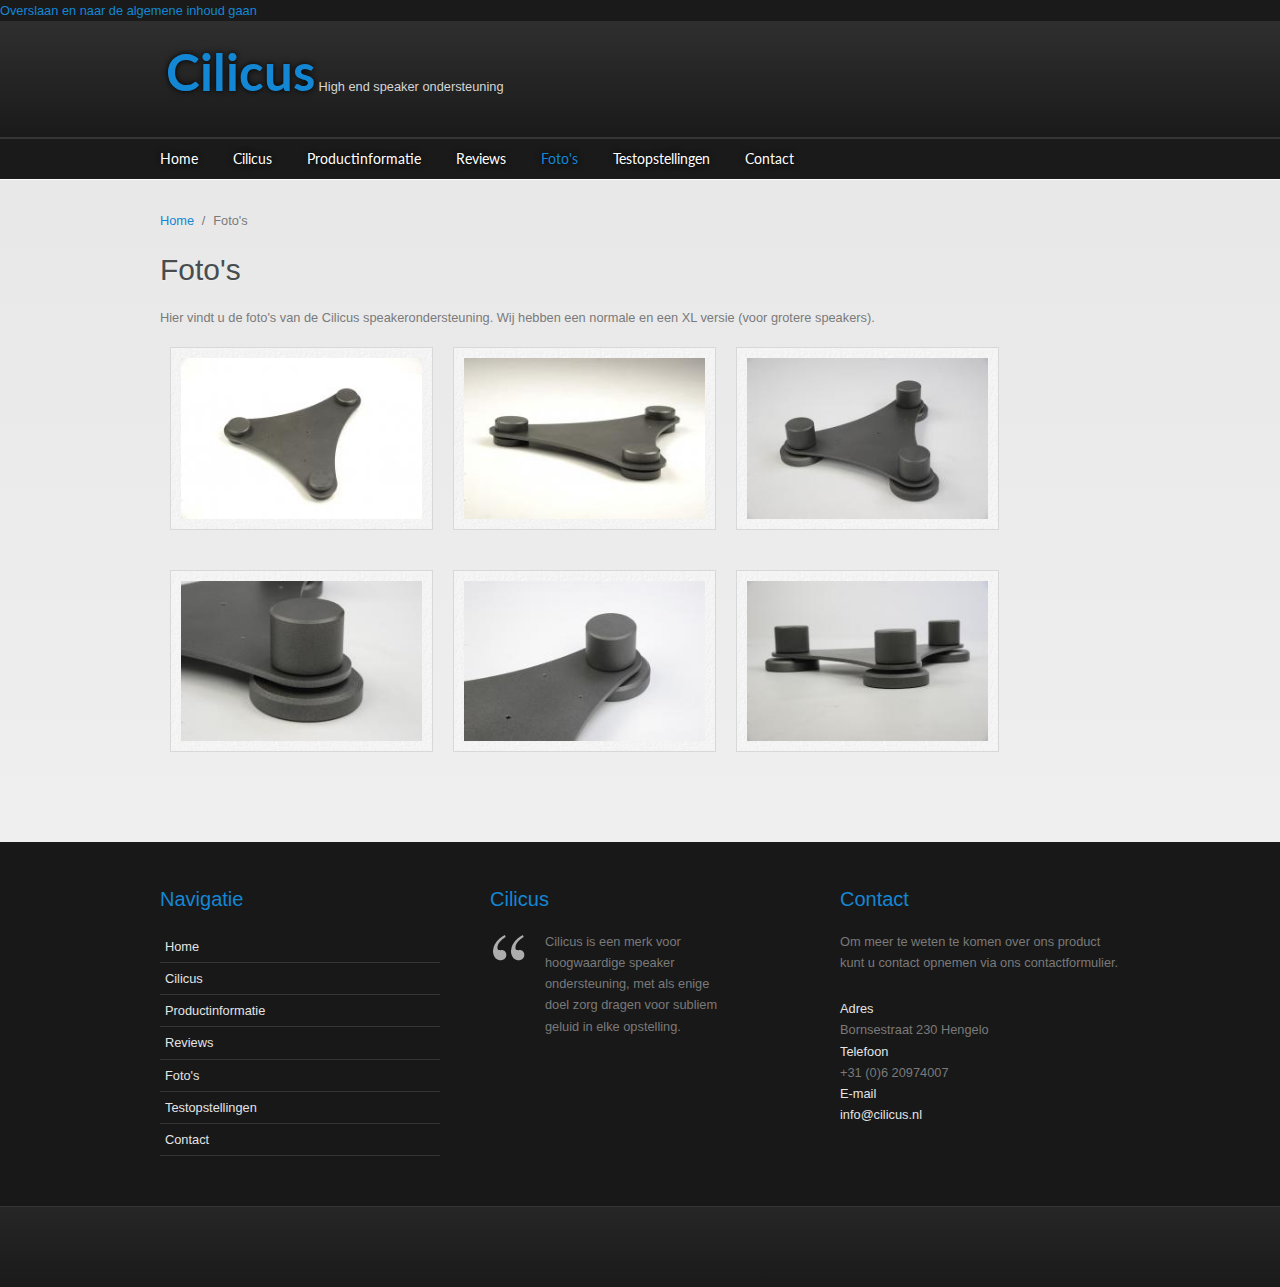
<file: node/6.html>
<!DOCTYPE html PUBLIC "-//W3C//DTD XHTML+RDFa 1.0//EN"
  "http://www.w3.org/MarkUp/DTD/xhtml-rdfa-1.dtd">
<html xmlns="http://www.w3.org/1999/xhtml" xml:lang="nl" version="XHTML+RDFa 1.0" dir="ltr"
  xmlns:content="http://purl.org/rss/1.0/modules/content/"
  xmlns:dc="http://purl.org/dc/terms/"
  xmlns:foaf="http://xmlns.com/foaf/0.1/"
  xmlns:og="http://ogp.me/ns#"
  xmlns:rdfs="http://www.w3.org/2000/01/rdf-schema#"
  xmlns:sioc="http://rdfs.org/sioc/ns#"
  xmlns:sioct="http://rdfs.org/sioc/types#"
  xmlns:skos="http://www.w3.org/2004/02/skos/core#"
  xmlns:xsd="http://www.w3.org/2001/XMLSchema#">

<head profile="http://www.w3.org/1999/xhtml/vocab">
  <meta http-equiv="Content-Type" content="text/html; charset=utf-8" />
<meta content="Foto&#039;s" about="/content/fotos" property="dc:title" />
<link rel="shortlink" href="6.html" />
<link rel="canonical" href="6.html" />
<meta name="Generator" content="Drupal 7 (http://drupal.org)" />
  <title>Foto&#039;s | Cilicus</title>
  <style type="text/css" media="all">@import url("http://www.cilicus.nl/modules/system/system.base.css?n13lht");
@import url("http://www.cilicus.nl/modules/system/system.menus.css?n13lht");
@import url("http://www.cilicus.nl/modules/system/system.messages.css?n13lht");
@import url("http://www.cilicus.nl/modules/system/system.theme.css?n13lht");</style>
<style type="text/css" media="all">@import url("http://www.cilicus.nl/modules/field/theme/field.css?n13lht");
@import url("http://www.cilicus.nl/modules/node/node.css?n13lht");
@import url("http://www.cilicus.nl/modules/user/user.css?n13lht");
@import url("../sites/www.cilicus.nl/modules/views/css/views.css@n13lht.css");</style>
<style type="text/css" media="all">@import url("../sites/www.cilicus.nl/modules/colorbox/styles/default/colorbox_default_style.css@n13lht.css");
@import url("../sites/www.cilicus.nl/modules/ctools/css/ctools.css@n13lht.css");</style>
<style type="text/css" media="all">@import url("../sites/www.cilicus.nl/themes/corporateclean/style.css@n13lht.css");
@import url("../sites/www.cilicus.nl/themes/cilicus/color/colors.css@n13lht.css");
@import url("../sites/www.cilicus.nl/themes/cilicus/cilicus.css@n13lht.css");</style>
<style type="text/css" media="all">@import url("../sites/www.cilicus.nl/files/fontyourface/font.css@n13lht.css");</style>
<link type="text/css" rel="stylesheet" href="http://fonts.googleapis.com/css?family=Lato:700&amp;subset=latin" media="all" />
  <script type="text/javascript" src="http://www.cilicus.nl/misc/jquery.js?v=1.4.4"></script>
<script type="text/javascript" src="http://www.cilicus.nl/misc/jquery.once.js?v=1.2"></script>
<script type="text/javascript" src="http://www.cilicus.nl/misc/drupal.js?n13lht"></script>
<script type="text/javascript" src="../sites/www.cilicus.nl/files/languages/nl_v_xRzqw2kfI_KxIqjWokMai5OSv_e_ECpCqEXEC7u-g.js@n13lht.html"></script>
<script type="text/javascript" src="../sites/www.cilicus.nl/themes/corporateclean/js/jquery.cycle.all.js@n13lht.html"></script>
<script type="text/javascript" src="../sites/www.cilicus.nl/modules/colorbox/js/colorbox.js@n13lht.html"></script>
<script type="text/javascript" src="../sites/www.cilicus.nl/modules/colorbox/styles/default/colorbox_default_style.js@n13lht.html"></script>
<script type="text/javascript">
<!--//--><![CDATA[//><!--
jQuery(document).ready(function($) { 

	$(window).load(function() {
	
		$("#slideshow img").show();
		$("#slideshow").fadeIn("slow");
		$("#slider-controls-wrapper").fadeIn("slow");

		$("#slideshow").cycle({
			fx:    "scrollHorz",
			speed:  "slow",
			timeout: "10000",
			random: 0,
			nowrap: 0,
			pause: 0,
			pager:  "#slider-navigation",
			pagerAnchorBuilder: function(idx, slide) {
				return "#slider-navigation li:eq(" + (idx) + ") a";
			},
			after: onAfter
		});
	});
	
	function onAfter(curr, next, opts, fwd){
		var $ht = $(this).height();
		$(this).parent().animate({height: $ht});
	}

	});
//--><!]]>
</script>
<script type="text/javascript">
<!--//--><![CDATA[//><!--
jQuery.extend(Drupal.settings, {"basePath":"\/","pathPrefix":"","ajaxPageState":{"theme":"cilicus","theme_token":"UbuoojGgTlqSOXRR52UGW8LdsKxuzopLDkBfrIQcWiU","js":{"misc\/jquery.js":1,"misc\/jquery.once.js":1,"misc\/drupal.js":1,"public:\/\/languages\/nl_v_xRzqw2kfI_KxIqjWokMai5OSv_e_ECpCqEXEC7u-g.js":1,"sites\/www.cilicus.nl\/themes\/corporateclean\/js\/jquery.cycle.all.js":1,"sites\/www.cilicus.nl\/modules\/colorbox\/js\/colorbox.js":1,"sites\/www.cilicus.nl\/modules\/colorbox\/styles\/default\/colorbox_default_style.js":1,"0":1},"css":{"modules\/system\/system.base.css":1,"modules\/system\/system.menus.css":1,"modules\/system\/system.messages.css":1,"modules\/system\/system.theme.css":1,"modules\/field\/theme\/field.css":1,"modules\/node\/node.css":1,"modules\/user\/user.css":1,"sites\/www.cilicus.nl\/modules\/views\/css\/views.css":1,"sites\/www.cilicus.nl\/modules\/colorbox\/styles\/default\/colorbox_default_style.css":1,"sites\/www.cilicus.nl\/modules\/ctools\/css\/ctools.css":1,"sites\/www.cilicus.nl\/themes\/corporateclean\/style.css":1,"sites\/www.cilicus.nl\/themes\/cilicus\/color\/colors.css":1,"sites\/www.cilicus.nl\/themes\/cilicus\/cilicus.css":1,"sites\/www.cilicus.nl\/files\/fontyourface\/font.css":1,"http:\/\/fonts.googleapis.com\/css?family=Lato:700\u0026subset=latin":1}},"colorbox":{"opacity":"0.85","current":"{current} van {total}","previous":"\u00ab Vorige","next":"Volgende \u00bb","close":"Sluiten","maxWidth":"100%","maxHeight":"100%","fixed":true}});
//--><!]]>
</script>
</head>
<body class="html not-front not-logged-in no-sidebars page-node page-node- page-node-6 node-type-foto i18n-nl" >
  <div id="skip-link">
    <a href="6.html#main-content" class="element-invisible element-focusable">Overslaan en naar de algemene inhoud gaan</a>
  </div>
    <!-- Header. -->
<div id="header">

    <div id="header-inside">
    
        <div id="header-inside-left">
            
                 
                        <div class="clearfix">
                        <span id="site-name"><a href="5.html" title="Home">Cilicus</a></span>
                                    <span id="slogan">High end speaker ondersteuning</span>
                        </div><!-- /site-name-wrapper -->
                        
        </div>
            
        <div id="header-inside-right">
		    
        </div>
    
    </div><!-- EOF: #header-inside -->

</div><!-- EOF: #header -->

<!-- Header Menu. -->
<div id="header-menu">

<div id="header-menu-inside">
    <ul class="menu"><li class="first leaf"><a href="5.html" title="Terug naar de homepage">Home</a></li>
<li class="leaf"><a href="1.html" title="Cilicus, wat is het? Over het product en het bedrijf Cilicus.">Cilicus</a></li>
<li class="leaf"><a href="4.html" title="Bekijk de productinformatie">Productinformatie</a></li>
<li class="leaf"><a href="7.html" title="Bekijk reviews van Cilicus">Reviews</a></li>
<li class="leaf active-trail"><a href="6.html" title="Bekijk foto&#039;s van Cilicus luidsprekervoeten" class="active-trail active-trail active">Foto&#039;s</a></li>
<li class="leaf"><a href="3.html" title="Bekijk de testresultaten van de speakerondersteuning">Testopstellingen</a></li>
<li class="last leaf"><a href="../contact.html" title="Neem contact op met Cilicus">Contact</a></li>
</ul></div><!-- EOF: #header-menu-inside -->

</div><!-- EOF: #header-menu -->

<!-- Banner. -->
<div id="banner">
  </div><!-- EOF: #banner -->


<!-- Content. -->
<div id="content">

    <div id="content-inside" class="inside">
    
        <div id="main">
            
            <div class="breadcrumb"><a href="5.html">Home</a> <span class="breadcrumb-separator">/</span>Foto&#039;s</div>            
                   
                 
                        
                        
			                        <h1>Foto&#039;s</h1>
                                    
                        
              <div class="region region-content">
    <div id="block-system-main" class="block block-system">


<div class="content">
<div id="node-6" class="node node-foto" about="/content/fotos" typeof="sioc:Item foaf:Document">

  
      
  
  <div class="content clearfix">
    <div class="field field-name-body field-type-text-with-summary field-label-hidden"><div class="field-items"><div class="field-item even" property="content:encoded">Hier vindt u de foto's van de Cilicus speakerondersteuning. Wij hebben een normale en een XL versie (voor grotere speakers).</div></div></div><div class="field field-name-field-foto field-type-image field-label-hidden"><div class="field-items"><div class="field-item even"><a href="/files/images/DSC3977.jpg" title="Normale Cilicus voet" class="colorbox" rel="node-6"><img typeof="foaf:Image" src="/files/images/DSC3977_small.jpg" width="263" height="175" alt="Normale Cilicus voet" title="Normale Cilicus voet" /></a></div><div class="field-item odd"><a href="/files/images/DSC3983.jpg" title="Normale Cilicus speakerondersteuning" class="colorbox" rel="node-6"><img typeof="foaf:Image" src="/files/images/DSC3983_small.jpg" width="263" height="175" alt="Normale Cilicus speakerondersteuning" title="Normale Cilicus speakerondersteuning" /></a></div><div class="field-item even"><a href="/files/images/DSC7476.jpg" title="Cilicus XL luidspreker ondersteuning" class="colorbox" rel="node-6"><img typeof="foaf:Image" src="/files/images/DSC7476_small.jpg" width="263" height="175" alt="Cilicus XL luidspreker ondersteuning" title="Cilicus XL luidspreker ondersteuning" /></a></div><div class="field-item odd"><a href="/files/images/DSC7482.jpg" title="Cilicus XL ondersteuning detail" class="colorbox" rel="node-6"><img typeof="foaf:Image" src="/files/images/DSC7482_small.jpg" width="263" height="175" alt="Cilicus XL ondersteuning detail" title="Cilicus XL ondersteuning detail" /></a></div><div class="field-item even"><a href="/files/images/DSC7493.jpg" title="Cilicus XL luidspreker ondersteuning detail" class="colorbox" rel="node-6"><img typeof="foaf:Image" src="/files/images/DSC7493_small.jpg" width="263" height="175" alt="Cilicus XL luidspreker ondersteuning detail" title="Cilicus XL luidspreker ondersteuning detail" /></a></div><div class="field-item odd"><a href="/files/images/DSC7502.jpg" title="Cilicus XL steun zijaanzicht" class="colorbox" rel="node-6"><img typeof="foaf:Image" src="/files/images/DSC7502_small.jpg" width="263" height="175" alt="Cilicus XL steun zijaanzicht" title="Cilicus XL steun zijaanzicht" /></a></div></div></div>  </div>

  <div class="clearfix">
          <div class="links"></div>
    
      </div>

</div></div>
</div>  </div>
            
                        
        </div><!-- EOF: #main -->
        
        <div id="sidebar">
             
            
        </div><!-- EOF: #sidebar -->

    </div><!-- EOF: #content-inside -->

</div><!-- EOF: #content -->

<!-- Footer -->    
<div id="footer">

    <div id="footer-inside">
    
        <div class="footer-area first">
          <div class="region region-footer-first">
    <div id="block-system-main-menu" class="block block-system block-menu">

<h2>Navigatie</h2>

<div class="content">
<ul class="menu"><li class="first leaf"><a href="5.html" title="Terug naar de homepage">Home</a></li>
<li class="leaf"><a href="1.html" title="Cilicus, wat is het? Over het product en het bedrijf Cilicus.">Cilicus</a></li>
<li class="leaf"><a href="4.html" title="Bekijk de productinformatie">Productinformatie</a></li>
<li class="leaf"><a href="7.html" title="Bekijk reviews van Cilicus">Reviews</a></li>
<li class="leaf active-trail"><a href="6.html" title="Bekijk foto&#039;s van Cilicus luidsprekervoeten" class="active-trail active">Foto&#039;s</a></li>
<li class="leaf"><a href="3.html" title="Bekijk de testresultaten van de speakerondersteuning">Testopstellingen</a></li>
<li class="last leaf"><a href="../contact.html" title="Neem contact op met Cilicus">Contact</a></li>
</ul></div>
</div>  </div>
        </div><!-- EOF: .footer-area -->
        
        <div class="footer-area second">
          <div class="region region-footer-second">
    <div id="block-block-2" class="block block-block">

<h2>Cilicus</h2>

<div class="content">
<blockquote><p>Cilicus is een merk voor hoogwaardige speaker ondersteuning, met als enige doel zorg dragen voor subliem geluid in elke opstelling.</p></blockquote> </div>
</div>  </div>
        </div><!-- EOF: .footer-area -->
        
        <div class="footer-area third">
          <div class="region region-footer-third">
    <div id="block-block-1" class="block block-block">

<h2>Contact</h2>

<div class="content">
<p>Om meer te weten te komen over ons product kunt u contact opnemen via ons contactformulier.</p>
<a href="../contact.html">Adres</a><br />
Bornsestraat 230 Hengelo<br />
<a href="../contact.html">Telefoon</a><br />
+31 (0)6 20974007<br />
<a href="../contact.html">E-mail</a><br />
<a href="mailto:info@cilicus.nl">info@cilicus.nl</a> </div>
</div>  </div>
        </div><!-- EOF: .footer-area -->
       
    </div><!-- EOF: #footer-inside -->

</div><!-- EOF: #footer -->

<!-- Footer -->    
<div id="footer-bottom">

    <div id="footer-bottom-inside">
    
    	<div id="footer-bottom-left">
        
                        
                        
        </div>
        
        <div id="footer-bottom-right">
        
        	        
        </div><!-- EOF: #footer-bottom-right -->
       
    </div><!-- EOF: #footer-bottom-inside -->

</div><!-- EOF: #footer -->
  </body>
</html>
</file>
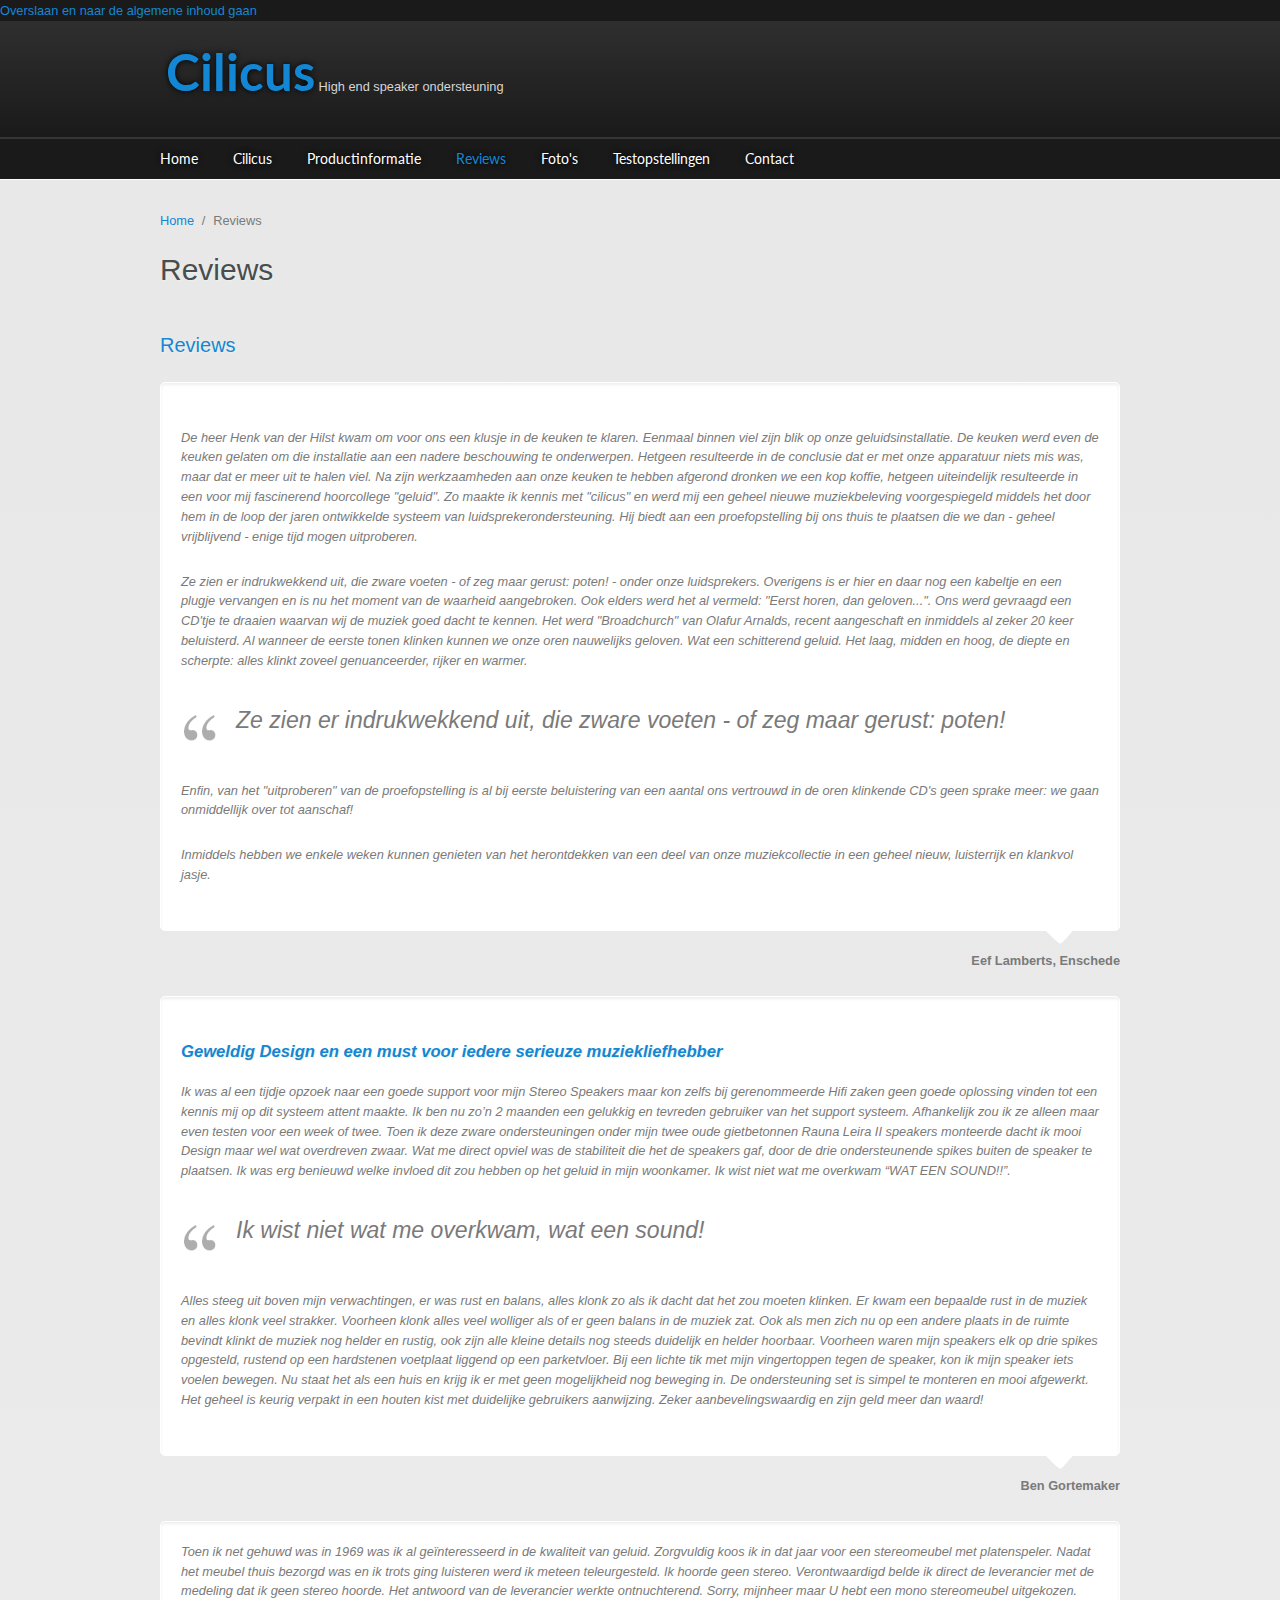
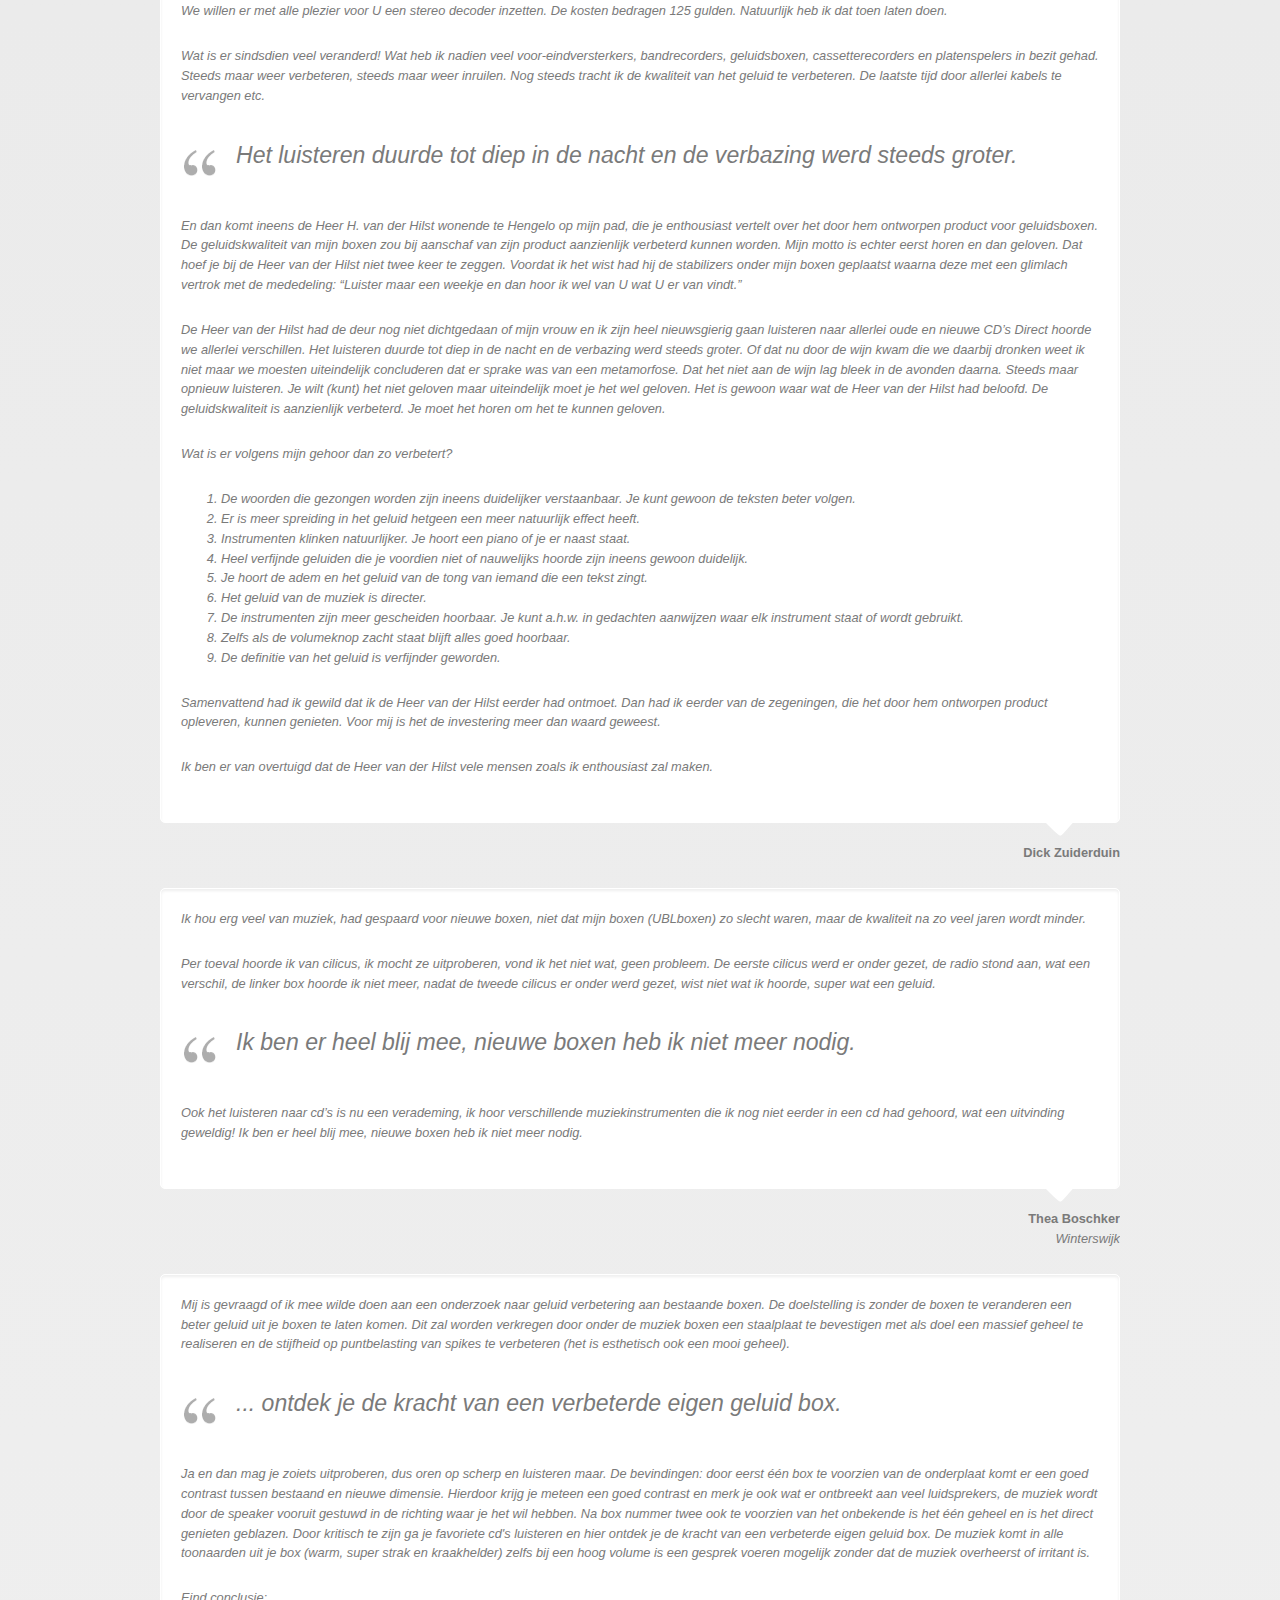
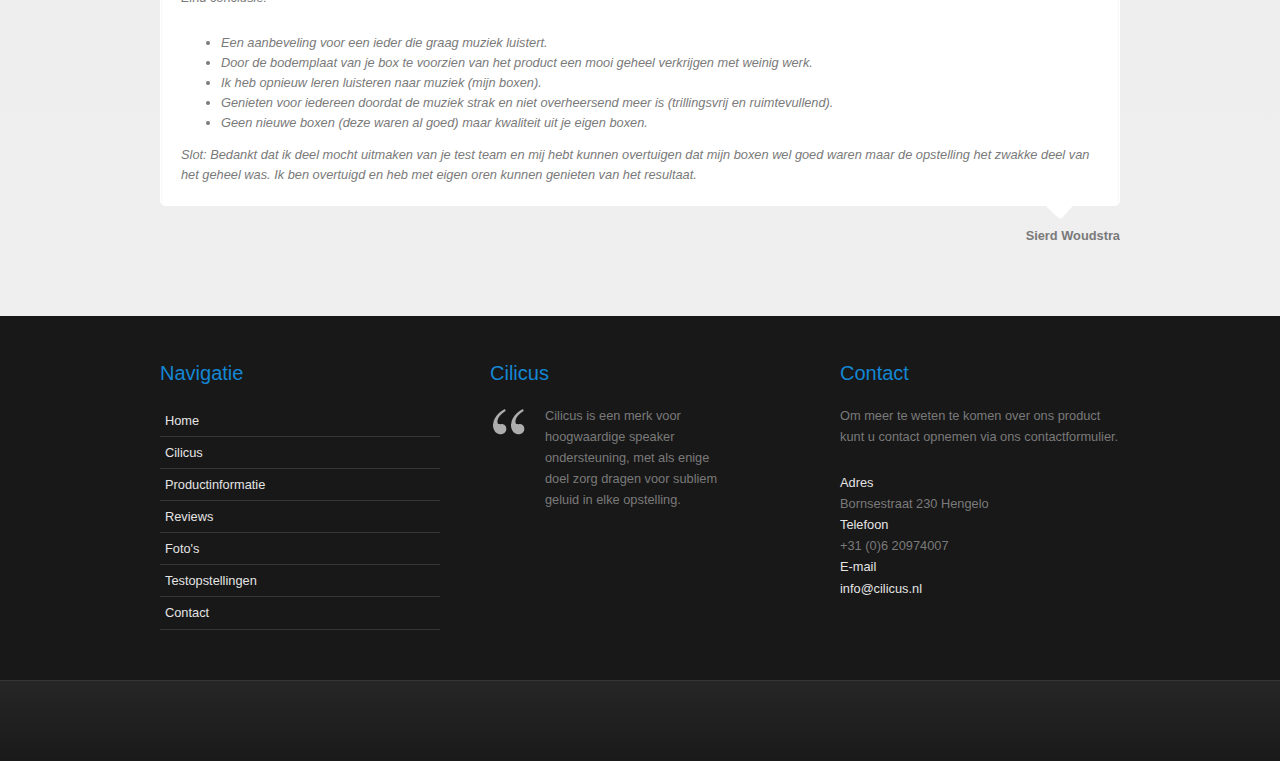
<file: node/7.html>
<!DOCTYPE html PUBLIC "-//W3C//DTD XHTML+RDFa 1.0//EN"
  "http://www.w3.org/MarkUp/DTD/xhtml-rdfa-1.dtd">
<html xmlns="http://www.w3.org/1999/xhtml" xml:lang="nl" version="XHTML+RDFa 1.0" dir="ltr"
  xmlns:content="http://purl.org/rss/1.0/modules/content/"
  xmlns:dc="http://purl.org/dc/terms/"
  xmlns:foaf="http://xmlns.com/foaf/0.1/"
  xmlns:og="http://ogp.me/ns#"
  xmlns:rdfs="http://www.w3.org/2000/01/rdf-schema#"
  xmlns:sioc="http://rdfs.org/sioc/ns#"
  xmlns:sioct="http://rdfs.org/sioc/types#"
  xmlns:skos="http://www.w3.org/2004/02/skos/core#"
  xmlns:xsd="http://www.w3.org/2001/XMLSchema#">

<head profile="http://www.w3.org/1999/xhtml/vocab">
  <meta http-equiv="Content-Type" content="text/html; charset=utf-8" />
<meta content="Reviews" about="/content/reviews" property="dc:title" />
<link rel="shortlink" href="7.html" />
<link rel="canonical" href="7.html" />
<meta name="Generator" content="Drupal 7 (http://drupal.org)" />
  <title>Reviews | Cilicus</title>
  <style type="text/css" media="all">@import url("http://www.cilicus.nl/modules/system/system.base.css?n13lht");
@import url("http://www.cilicus.nl/modules/system/system.menus.css?n13lht");
@import url("http://www.cilicus.nl/modules/system/system.messages.css?n13lht");
@import url("http://www.cilicus.nl/modules/system/system.theme.css?n13lht");</style>
<style type="text/css" media="all">@import url("http://www.cilicus.nl/modules/field/theme/field.css?n13lht");
@import url("http://www.cilicus.nl/modules/node/node.css?n13lht");
@import url("http://www.cilicus.nl/modules/user/user.css?n13lht");
@import url("../sites/www.cilicus.nl/modules/views/css/views.css@n13lht.css");</style>
<style type="text/css" media="all">@import url("../sites/www.cilicus.nl/modules/colorbox/styles/default/colorbox_default_style.css@n13lht.css");
@import url("../sites/www.cilicus.nl/modules/ctools/css/ctools.css@n13lht.css");</style>
<style type="text/css" media="all">@import url("../sites/www.cilicus.nl/themes/corporateclean/style.css@n13lht.css");
@import url("../sites/www.cilicus.nl/themes/cilicus/color/colors.css@n13lht.css");
@import url("../sites/www.cilicus.nl/themes/cilicus/cilicus.css@n13lht.css");</style>
<style type="text/css" media="all">@import url("../sites/www.cilicus.nl/files/fontyourface/font.css@n13lht.css");</style>
<link type="text/css" rel="stylesheet" href="http://fonts.googleapis.com/css?family=Lato:700&amp;subset=latin" media="all" />
  <script type="text/javascript" src="http://www.cilicus.nl/misc/jquery.js?v=1.4.4"></script>
<script type="text/javascript" src="http://www.cilicus.nl/misc/jquery.once.js?v=1.2"></script>
<script type="text/javascript" src="http://www.cilicus.nl/misc/drupal.js?n13lht"></script>
<script type="text/javascript" src="../sites/www.cilicus.nl/files/languages/nl_v_xRzqw2kfI_KxIqjWokMai5OSv_e_ECpCqEXEC7u-g.js@n13lht.html"></script>
<script type="text/javascript" src="../sites/www.cilicus.nl/themes/corporateclean/js/jquery.cycle.all.js@n13lht.html"></script>
<script type="text/javascript" src="../sites/www.cilicus.nl/modules/colorbox/js/colorbox.js@n13lht.html"></script>
<script type="text/javascript" src="../sites/www.cilicus.nl/modules/colorbox/styles/default/colorbox_default_style.js@n13lht.html"></script>
<script type="text/javascript">
<!--//--><![CDATA[//><!--
jQuery(document).ready(function($) { 

	$(window).load(function() {
	
		$("#slideshow img").show();
		$("#slideshow").fadeIn("slow");
		$("#slider-controls-wrapper").fadeIn("slow");

		$("#slideshow").cycle({
			fx:    "scrollHorz",
			speed:  "slow",
			timeout: "10000",
			random: 0,
			nowrap: 0,
			pause: 0,
			pager:  "#slider-navigation",
			pagerAnchorBuilder: function(idx, slide) {
				return "#slider-navigation li:eq(" + (idx) + ") a";
			},
			after: onAfter
		});
	});
	
	function onAfter(curr, next, opts, fwd){
		var $ht = $(this).height();
		$(this).parent().animate({height: $ht});
	}

	});
//--><!]]>
</script>
<script type="text/javascript">
<!--//--><![CDATA[//><!--
jQuery.extend(Drupal.settings, {"basePath":"\/","pathPrefix":"","ajaxPageState":{"theme":"cilicus","theme_token":"CmsZnWuTbXpMo6mkZZRxOq4y-wzaEf3SXmUs2apBmBM","js":{"misc\/jquery.js":1,"misc\/jquery.once.js":1,"misc\/drupal.js":1,"public:\/\/languages\/nl_v_xRzqw2kfI_KxIqjWokMai5OSv_e_ECpCqEXEC7u-g.js":1,"sites\/www.cilicus.nl\/themes\/corporateclean\/js\/jquery.cycle.all.js":1,"sites\/www.cilicus.nl\/modules\/colorbox\/js\/colorbox.js":1,"sites\/www.cilicus.nl\/modules\/colorbox\/styles\/default\/colorbox_default_style.js":1,"0":1},"css":{"modules\/system\/system.base.css":1,"modules\/system\/system.menus.css":1,"modules\/system\/system.messages.css":1,"modules\/system\/system.theme.css":1,"modules\/field\/theme\/field.css":1,"modules\/node\/node.css":1,"modules\/user\/user.css":1,"sites\/www.cilicus.nl\/modules\/views\/css\/views.css":1,"sites\/www.cilicus.nl\/modules\/colorbox\/styles\/default\/colorbox_default_style.css":1,"sites\/www.cilicus.nl\/modules\/ctools\/css\/ctools.css":1,"sites\/www.cilicus.nl\/themes\/corporateclean\/style.css":1,"sites\/www.cilicus.nl\/themes\/cilicus\/color\/colors.css":1,"sites\/www.cilicus.nl\/themes\/cilicus\/cilicus.css":1,"sites\/www.cilicus.nl\/files\/fontyourface\/font.css":1,"http:\/\/fonts.googleapis.com\/css?family=Lato:700\u0026subset=latin":1}},"colorbox":{"opacity":"0.85","current":"{current} van {total}","previous":"\u00ab Vorige","next":"Volgende \u00bb","close":"Sluiten","maxWidth":"100%","maxHeight":"100%","fixed":true}});
//--><!]]>
</script>
</head>
<body class="html not-front not-logged-in no-sidebars page-node page-node- page-node-7 node-type-page i18n-nl" >
  <div id="skip-link">
    <a href="7.html#main-content" class="element-invisible element-focusable">Overslaan en naar de algemene inhoud gaan</a>
  </div>
    <!-- Header. -->
<div id="header">

    <div id="header-inside">
    
        <div id="header-inside-left">
            
                 
                        <div class="clearfix">
                        <span id="site-name"><a href="5.html" title="Home">Cilicus</a></span>
                                    <span id="slogan">High end speaker ondersteuning</span>
                        </div><!-- /site-name-wrapper -->
                        
        </div>
            
        <div id="header-inside-right">
		    
        </div>
    
    </div><!-- EOF: #header-inside -->

</div><!-- EOF: #header -->

<!-- Header Menu. -->
<div id="header-menu">

<div id="header-menu-inside">
    <ul class="menu"><li class="first leaf"><a href="5.html" title="Terug naar de homepage">Home</a></li>
<li class="leaf"><a href="1.html" title="Cilicus, wat is het? Over het product en het bedrijf Cilicus.">Cilicus</a></li>
<li class="leaf"><a href="4.html" title="Bekijk de productinformatie">Productinformatie</a></li>
<li class="leaf active-trail"><a href="7.html" title="Bekijk reviews van Cilicus" class="active-trail active-trail active">Reviews</a></li>
<li class="leaf"><a href="6.html" title="Bekijk foto&#039;s van Cilicus luidsprekervoeten">Foto&#039;s</a></li>
<li class="leaf"><a href="3.html" title="Bekijk de testresultaten van de speakerondersteuning">Testopstellingen</a></li>
<li class="last leaf"><a href="../contact.html" title="Neem contact op met Cilicus">Contact</a></li>
</ul></div><!-- EOF: #header-menu-inside -->

</div><!-- EOF: #header-menu -->

<!-- Banner. -->
<div id="banner">
  </div><!-- EOF: #banner -->


<!-- Content. -->
<div id="content">

    <div id="content-inside" class="inside">
    
        <div id="main">
            
            <div class="breadcrumb"><a href="5.html">Home</a> <span class="breadcrumb-separator">/</span>Reviews</div>            
                   
                 
                        
                        
			                        <h1>Reviews</h1>
                                    
                        
              <div class="region region-content">
    <div id="block-system-main" class="block block-system">


<div class="content">
<div id="node-7" class="node node-page" about="/content/reviews" typeof="sioc:Item foaf:Document">

  
      
  
  <div class="content clearfix">
    <div class="field field-name-body field-type-text-with-summary field-label-hidden"><div class="field-items"><div class="field-item even" property="content:encoded"><div class="testimonial">
<h2>Reviews</h2>
<div class="testimonial-inner">
<h3></h3>
<p>De heer Henk van der Hilst kwam om voor ons een klusje in de keuken te klaren. Eenmaal binnen viel zijn blik op onze geluidsinstallatie. De keuken werd even de keuken gelaten om die installatie aan een nadere beschouwing te onderwerpen. Hetgeen resulteerde in de conclusie dat er met onze apparatuur niets mis was, maar dat er meer uit te halen viel. Na zijn werkzaamheden aan onze keuken te hebben afgerond dronken we een kop koffie, hetgeen uiteindelijk resulteerde in een voor mij fascinerend hoorcollege "geluid". Zo maakte ik kennis met "cilicus" en werd mij een geheel nieuwe muziekbeleving voorgespiegeld middels het door hem in de loop der jaren ontwikkelde systeem van luidsprekerondersteuning. Hij biedt aan een proefopstelling bij ons thuis te plaatsen die we dan - geheel vrijblijvend - enige tijd mogen uitproberen.</p>
<p>Ze zien er indrukwekkend uit, die zware voeten - of zeg maar gerust: poten! - onder onze luidsprekers. Overigens is er hier en daar nog een kabeltje en een plugje vervangen en is nu het moment van de waarheid aangebroken. Ook elders werd het al vermeld: "Eerst horen, dan geloven...". Ons werd gevraagd een CD'tje te draaien waarvan wij de muziek goed dacht te kennen. Het werd "Broadchurch" van Olafur Arnalds, recent aangeschaft en inmiddels al zeker 20 keer beluisterd. Al wanneer de eerste tonen klinken kunnen we onze oren nauwelijks geloven. Wat een schitterend geluid. Het laag, midden en hoog, de diepte en scherpte: alles klinkt zoveel genuanceerder, rijker en warmer.</p>
<blockquote style="font-size: 1.8em; padding-bottom: 10px;">Ze zien er indrukwekkend uit, die zware voeten - of zeg maar gerust: poten!</blockquote>
<p>Enfin, van het "uitproberen" van de proefopstelling is al bij eerste beluistering van een aantal ons vertrouwd in de oren klinkende CD's geen sprake meer: we gaan onmiddellijk over tot aanschaf!</p>
<p>Inmiddels hebben we enkele weken kunnen genieten van het herontdekken van een deel van onze muziekcollectie in een geheel nieuw, luisterrijk en klankvol jasje.</p>
</div>
<div class="testimonial-submitted"><strong>Eef Lamberts, Enschede</strong></div>

<div class="testimonial-inner">
<h3>Geweldig Design en een must voor iedere serieuze muziekliefhebber</h3>
<p>Ik was al een tijdje opzoek naar een goede support voor mijn Stereo Speakers maar kon zelfs bij gerenommeerde Hifi zaken geen goede oplossing vinden tot een kennis mij op dit systeem attent maakte. Ik ben nu zo’n 2 maanden een gelukkig en tevreden gebruiker van het support systeem. Afhankelijk zou ik ze alleen maar even testen voor een week of twee. Toen ik deze zware ondersteuningen onder mijn twee oude gietbetonnen Rauna Leira II speakers monteerde dacht ik mooi Design maar wel wat overdreven zwaar. Wat me direct opviel was de stabiliteit die het de speakers gaf, door de drie ondersteunende spikes buiten de speaker te plaatsen. Ik was erg benieuwd welke invloed dit zou hebben op het geluid in mijn woonkamer. Ik wist niet wat me overkwam “WAT EEN SOUND!!”.</p>
<blockquote style="font-size:1.8em; padding-bottom: 10px;">Ik wist niet wat me overkwam, wat een sound!</blockquote><p>Alles steeg uit boven mijn verwachtingen, er was rust en balans, alles klonk zo als ik dacht dat het zou moeten klinken. Er kwam een bepaalde rust in de muziek en alles klonk veel strakker. Voorheen klonk alles veel wolliger als of er geen balans in de muziek zat. Ook als men zich  nu op een andere plaats in de ruimte bevindt klinkt de muziek nog helder en rustig, ook zijn alle kleine details nog steeds duidelijk en helder hoorbaar. Voorheen waren mijn speakers elk op drie spikes opgesteld, rustend op een hardstenen voetplaat liggend op een parketvloer. Bij een lichte tik met mijn vingertoppen tegen de speaker, kon ik mijn speaker iets voelen bewegen. Nu staat het als een huis en krijg ik er met geen mogelijkheid nog beweging in. De ondersteuning set is simpel te monteren en mooi afgewerkt. Het geheel is keurig verpakt in een houten kist met duidelijke gebruikers aanwijzing. Zeker aanbevelingswaardig en zijn geld meer dan waard!</p>
</div>
<div class="testimonial-submitted"><strong>Ben Gortemaker</strong></div>
<div class="testimonial-inner">
<p>Toen ik net gehuwd was in 1969 was ik al geïnteresseerd in de kwaliteit van geluid. Zorgvuldig koos ik in dat
jaar voor een stereomeubel met platenspeler. Nadat het meubel thuis bezorgd was en ik trots ging luisteren werd
ik meteen teleurgesteld. Ik hoorde geen stereo. Verontwaardigd belde ik direct de leverancier met de medeling
dat ik geen stereo hoorde. Het antwoord van de leverancier werkte ontnuchterend. Sorry, mijnheer maar U hebt
een mono stereomeubel uitgekozen. We willen er met alle plezier voor U een stereo decoder inzetten. De kosten
bedragen 125 gulden. Natuurlijk heb ik dat toen laten doen.</p>
<p>Wat is er sindsdien veel veranderd! Wat heb ik nadien veel voor-eindversterkers, bandrecorders, geluidsboxen,
cassetterecorders en platenspelers in bezit gehad. Steeds maar weer verbeteren, steeds maar weer inruilen.
Nog steeds tracht ik de kwaliteit van het geluid te verbeteren. De laatste tijd door allerlei kabels te vervangen etc.</p>
<blockquote style="font-size:1.8em; padding-bottom: 10px;">Het luisteren duurde tot diep
in de nacht en de verbazing werd steeds groter.</blockquote>
<p>En dan komt ineens de Heer H. van der Hilst wonende te Hengelo op mijn pad, die je enthousiast vertelt over het
door hem ontworpen product voor geluidsboxen. De geluidskwaliteit van mijn boxen zou bij aanschaf van zijn
product aanzienlijk verbeterd kunnen worden. Mijn motto is echter eerst horen en dan geloven. Dat hoef je bij de
Heer van der Hilst niet twee keer te zeggen. Voordat ik het wist had hij de stabilizers onder mijn boxen geplaatst
waarna deze met een glimlach vertrok met de mededeling: “Luister maar een weekje en dan hoor ik wel van U
wat U er van vindt.”</p>
<p>De Heer van der Hilst had de deur nog niet dichtgedaan of mijn vrouw en ik zijn heel nieuwsgierig gaan
luisteren naar allerlei oude en nieuwe CD’s Direct hoorde we allerlei verschillen. Het luisteren duurde tot diep
in de nacht en de verbazing werd steeds groter. Of dat nu door de wijn kwam die we daarbij dronken weet ik
niet maar we moesten uiteindelijk concluderen dat er sprake was van een metamorfose. Dat het niet aan de wijn
lag bleek in de avonden daarna. Steeds maar opnieuw luisteren. Je wilt (kunt) het niet geloven maar uiteindelijk
moet je het wel geloven. Het is gewoon waar wat de Heer van der Hilst had beloofd. De geluidskwaliteit is
aanzienlijk verbeterd. Je moet het horen om het te kunnen geloven.</p>
<p>Wat is er volgens mijn gehoor dan zo verbetert?
<ol>
<li>De woorden die gezongen worden zijn ineens duidelijker verstaanbaar. Je kunt gewoon de teksten beter
volgen.</li>
<li>Er is meer spreiding in het geluid hetgeen een meer natuurlijk effect heeft.</li>
<li>Instrumenten klinken natuurlijker. Je hoort een piano of je er naast staat.</li>
<li>Heel verfijnde geluiden die je voordien niet of nauwelijks hoorde zijn ineens gewoon duidelijk.</li>
<li>Je hoort de adem en het geluid van de tong van iemand die een tekst zingt.</li>
<li>Het geluid van de muziek is directer.</li>
<li>De instrumenten zijn meer gescheiden hoorbaar. Je kunt a.h.w. in gedachten aanwijzen waar elk instrument staat of wordt gebruikt.</li>
<li>Zelfs als de volumeknop zacht staat blijft alles goed hoorbaar.</li>
<li>De definitie van het geluid is verfijnder geworden.</li>
</ol>
</p>
<p>Samenvattend had ik gewild dat ik de Heer van der Hilst eerder had ontmoet. Dan had ik eerder van de
zegeningen, die het door hem ontworpen product opleveren, kunnen genieten.
Voor mij is het de investering meer dan waard geweest.</p>
<p>Ik ben er van overtuigd dat de Heer van der Hilst vele mensen zoals ik enthousiast zal maken.</p>
</div>
<div class="testimonial-submitted"><strong>Dick Zuiderduin</strong></div>
<div class="testimonial-inner">
<p>Ik hou erg veel van muziek, had gespaard voor nieuwe boxen, niet dat mijn boxen (UBLboxen) zo slecht waren, maar de kwaliteit na zo veel jaren wordt minder.</p>
<p>Per toeval hoorde ik van cilicus, ik mocht ze uitproberen, vond ik het niet wat, geen probleem. De eerste cilicus werd er onder gezet, de radio stond aan, wat een verschil, de linker box hoorde ik niet meer, nadat de tweede cilicus er onder werd gezet, wist niet wat ik hoorde, super wat een geluid.</p>
<blockquote style="font-size:1.8em; padding-bottom: 10px;"> Ik ben er heel blij mee, nieuwe boxen heb ik  niet meer nodig.</blockquote>
<p>Ook het luisteren naar cd’s is nu een verademing, ik hoor verschillende muziekinstrumenten die ik nog niet eerder in een cd had gehoord, wat een uitvinding geweldig! Ik ben er heel blij mee, nieuwe boxen heb ik  niet meer nodig.</p>
</div>
<div class="testimonial-submitted"><strong>Thea Boschker</strong><br /><em>Winterswijk</em></strong></div>
<div class="testimonial-inner">
<p>Mij is gevraagd of ik mee wilde doen aan een onderzoek naar geluid verbetering aan bestaande boxen. De doelstelling is zonder de boxen te veranderen een beter geluid uit je boxen te laten komen. Dit zal worden verkregen door onder de muziek boxen een staalplaat  te bevestigen met als doel een massief geheel te realiseren en de stijfheid op puntbelasting van spikes te verbeteren (het is esthetisch ook een mooi geheel).</p>
<blockquote style="font-size:1.8em; padding-bottom: 10px">... ontdek je de kracht van een verbeterde eigen geluid box.</blockquote>
<p>Ja en dan mag je zoiets uitproberen, dus oren op scherp en luisteren maar. De bevindingen: door eerst één box te voorzien van de onderplaat komt er een goed contrast tussen bestaand en nieuwe dimensie. Hierdoor krijg je meteen een goed contrast en merk je ook wat er ontbreekt aan veel luidsprekers, de muziek wordt door de speaker vooruit gestuwd in de richting waar je het wil hebben. Na box nummer twee ook te voorzien van het onbekende is het één geheel en is het direct genieten geblazen. Door kritisch te zijn ga je favoriete cd's luisteren en hier ontdek je de kracht van een verbeterde eigen geluid box. De muziek komt in alle toonaarden uit je box (warm, super strak en kraakhelder) zelfs bij een hoog volume is een gesprek voeren mogelijk zonder dat de muziek overheerst of irritant is.</p>
<p>Eind conclusie: 
<ul>
<li>Een aanbeveling voor een ieder die graag muziek luistert.</li>
<li>Door de bodemplaat van je box te voorzien van het product een mooi geheel verkrijgen met weinig werk.</li>
<li>Ik heb opnieuw leren luisteren naar muziek (mijn boxen).</li>
<li>Genieten voor iedereen doordat de muziek strak en niet overheersend meer is (trillingsvrij en ruimtevullend).</li>
<li>Geen nieuwe boxen (deze waren al goed) maar kwaliteit uit je eigen boxen.</li>
</ul>
Slot: Bedankt dat ik deel mocht uitmaken van je test team en mij hebt kunnen overtuigen dat mijn boxen wel goed waren maar de opstelling het zwakke deel van het geheel was. Ik ben overtuigd en heb met eigen oren kunnen genieten van het resultaat.
</div>
<div class="testimonial-submitted"><strong>Sierd Woudstra</strong></div>
</div></div></div></div>  </div>

  <div class="clearfix">
          <div class="links"></div>
    
      </div>

</div></div>
</div>  </div>
            
                        
        </div><!-- EOF: #main -->
        
        <div id="sidebar">
             
            
        </div><!-- EOF: #sidebar -->

    </div><!-- EOF: #content-inside -->

</div><!-- EOF: #content -->

<!-- Footer -->    
<div id="footer">

    <div id="footer-inside">
    
        <div class="footer-area first">
          <div class="region region-footer-first">
    <div id="block-system-main-menu" class="block block-system block-menu">

<h2>Navigatie</h2>

<div class="content">
<ul class="menu"><li class="first leaf"><a href="5.html" title="Terug naar de homepage">Home</a></li>
<li class="leaf"><a href="1.html" title="Cilicus, wat is het? Over het product en het bedrijf Cilicus.">Cilicus</a></li>
<li class="leaf"><a href="4.html" title="Bekijk de productinformatie">Productinformatie</a></li>
<li class="leaf active-trail"><a href="7.html" title="Bekijk reviews van Cilicus" class="active-trail active">Reviews</a></li>
<li class="leaf"><a href="6.html" title="Bekijk foto&#039;s van Cilicus luidsprekervoeten">Foto&#039;s</a></li>
<li class="leaf"><a href="3.html" title="Bekijk de testresultaten van de speakerondersteuning">Testopstellingen</a></li>
<li class="last leaf"><a href="../contact.html" title="Neem contact op met Cilicus">Contact</a></li>
</ul></div>
</div>  </div>
        </div><!-- EOF: .footer-area -->
        
        <div class="footer-area second">
          <div class="region region-footer-second">
    <div id="block-block-2" class="block block-block">

<h2>Cilicus</h2>

<div class="content">
<blockquote><p>Cilicus is een merk voor hoogwaardige speaker ondersteuning, met als enige doel zorg dragen voor subliem geluid in elke opstelling.</p></blockquote> </div>
</div>  </div>
        </div><!-- EOF: .footer-area -->
        
        <div class="footer-area third">
          <div class="region region-footer-third">
    <div id="block-block-1" class="block block-block">

<h2>Contact</h2>

<div class="content">
<p>Om meer te weten te komen over ons product kunt u contact opnemen via ons contactformulier.</p>
<a href="../contact.html">Adres</a><br />
Bornsestraat 230 Hengelo<br />
<a href="../contact.html">Telefoon</a><br />
+31 (0)6 20974007<br />
<a href="../contact.html">E-mail</a><br />
<a href="mailto:info@cilicus.nl">info@cilicus.nl</a> </div>
</div>  </div>
        </div><!-- EOF: .footer-area -->
       
    </div><!-- EOF: #footer-inside -->

</div><!-- EOF: #footer -->

<!-- Footer -->    
<div id="footer-bottom">

    <div id="footer-bottom-inside">
    
    	<div id="footer-bottom-left">
        
                        
                        
        </div>
        
        <div id="footer-bottom-right">
        
        	        
        </div><!-- EOF: #footer-bottom-right -->
       
    </div><!-- EOF: #footer-bottom-inside -->

</div><!-- EOF: #footer -->
  </body>
</html>
</file>
